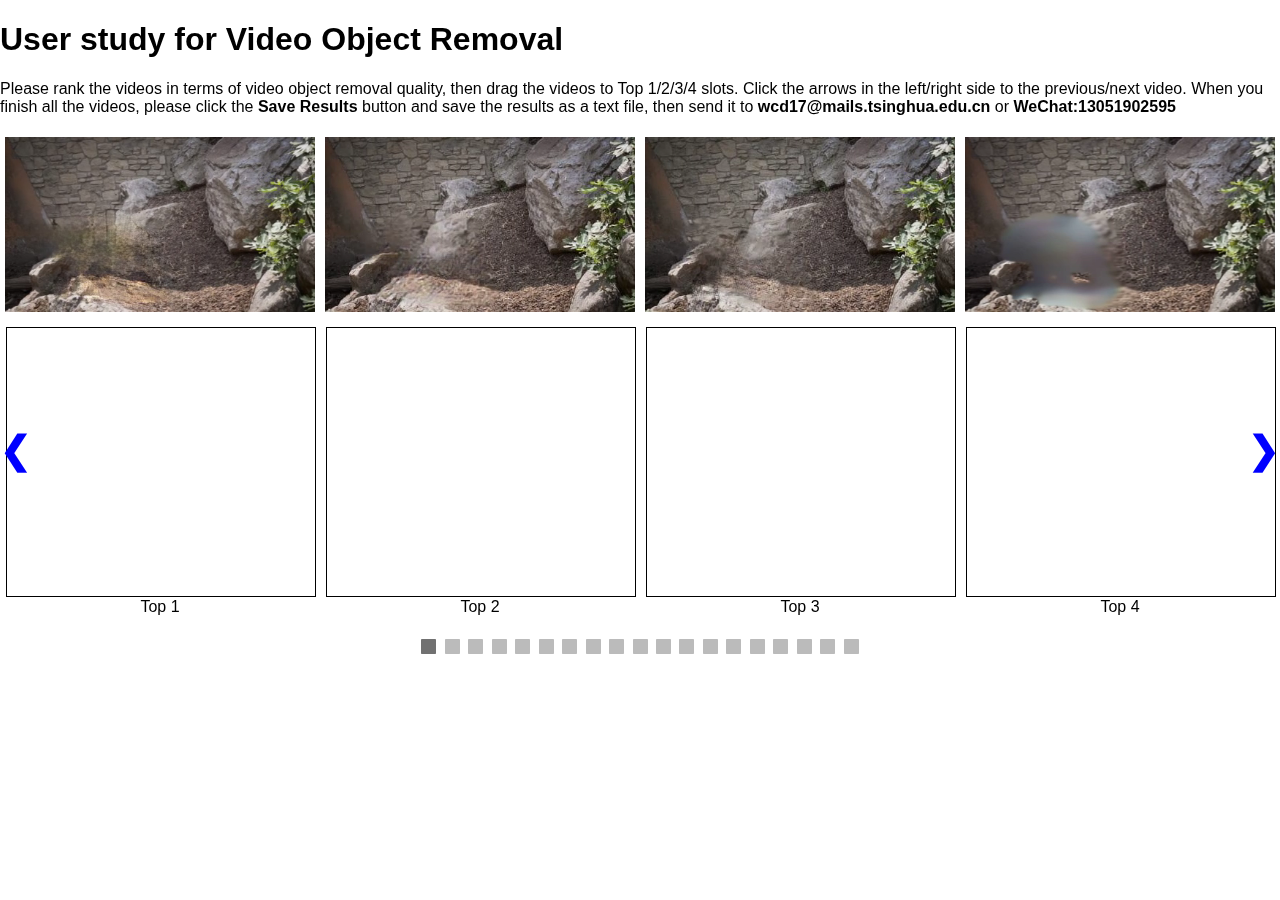
<file: user_study/index.html>
<!DOCTYPE html>
<html>
<head>
<title>Video user study</title>
<meta name="viewport" content="width=device-width, initial-scale=1">
<script src="FileSaver.js"></script>
<style>
* {box-sizing: border-box}
body {font-family: Verdana, sans-serif; margin:0}
.mySlides {display: none}
img {vertical-align: middle;}
.slideshow-container {
  max-width: 1920px;
  position: relative;
  margin: auto;
}
.prev, .next {
  cursor: pointer;
  position: absolute;
  top: 50%;
  width: auto;
  padding: -10px;
  margin-top: -22px;
  color: blue;
  font-weight: bold;
  font-size: 38px;
  transition: 0.6s ease;
  border-radius: 0 3px 3px 0;
}
.next {
  right: 0;
  border-radius: 3px 0 0 3px;
}
.prev:hover, .next:hover {
  background-color: rgba(0,0,0,0);
}
.text {
  text-align: center;
}
.numbertext {
  color: #f2f2f2;
  font-size: 12px;
  padding: 8px 12px;
  position: absolute;
  top: 0;
}
.dot {
  cursor: pointer;
  height: 15px;
  width: 15px;
  margin: 0 2px;
  background-color: #bbb;
  border-radius: 5%;
  display: inline-block;
  transition: background-color 0.6s ease;
}
.active, .dot:hover {
  background-color: #717171;
}
.fade {
  -webkit-animation-name: fade;
  -webkit-animation-duration: 1.5s;
  animation-name: fade;
  animation-duration: 1.5s;
}
@-webkit-keyframes fade {
  from {opacity: .4} 
  to {opacity: 1}
}
@keyframes fade {
  from {opacity: .4} 
  to {opacity: 1}
}
@media only screen and (max-width: 300px) {
  .prev, .next,.text {font-size: 11px},
   .column {
        width: 100%;
    }
}
.column {
    float: left;
    width: 25%;
    padding: 5px;
}
.row::after {
    content: "";
    clear: both;
    display: table;
}
#div_in {
    float: left;
    width: 480px;
    height: 256px;
    margin: 1px;
    padding: 1px;
    border: 1px dotted black;
}
.div {
    float: left;
    width: 480px;
    height: 270px;
    margin: 1px;
    padding: 1px;
    border: 1px solid black;
}
</style>
</head>
<body>
<div class="slideshow-container">
<h1>
User study for Video Object Removal</h1>
<p>Please rank the videos in terms of video object removal quality, then drag the videos to Top 1/2/3/4 slots. Click the arrows in the left/right side to  the previous/next video. When you finish all the videos, please click the <b>Save Results</b> button and save the results as a text file, then send it to <b>wcd17@mails.tsinghua.edu.cn</b> or <b>WeChat:13051902595</b> </p>
<div class="mySlides fade">
<div class="row">
<div class="column">
<div id="divIn1" ondrop="drop(event)" ondragover="allowDrop(event)">
<video autoplay muted draggable="true" ondragstart="drag(event)" id="LGTSM/1" style="width:100%" controls loop>
<source src="LGTSM/davis_bear.m4a" type="video/mp4">
</video>
</div>
</div>

<div class="column">
<div id="divIn2" ondrop="drop(event)" ondragover="allowDrop(event)">
<video autoplay muted draggable="true" ondragstart="drag(event)" id="opn/2" style="width:100%" controls loop>
<source src="opn/davis_bear.m4a" type="video/mp4">
</video>
</div>
</div>

<div class="column">
<div id="divIn3" ondrop="drop(event)" ondragover="allowDrop(event)">
<video autoplay muted draggable="true" ondragstart="drag(event)" id="ours/3" style="width:100%" controls loop>
<source src="ours/davis_bear.m4a" type="video/mp4">
</video>
</div>
</div>

<div class="column">
<div id="divIn4" ondrop="drop(event)" ondragover="allowDrop(event)">
<video autoplay muted draggable="true" ondragstart="drag(event)" id="vinet/4" style="width:100%" controls loop>
<source src="vinet/davis_bear.m4a" type="video/mp4">
</video>
</div>
</div>

</div>
<div class="row">
<div class="column">
<div class="div" id="div0" ondrop="drop(event)" ondragover="allowDrop(event)"  style="width:100%">
<input type="hidden" value="t1"/>
</div>
<div class="text">Top 1</div>
</div>
<div class="column">
<div class="div" id="div1" ondrop="drop(event)" ondragover="allowDrop(event)"  style="width:100%">
<input type="hidden" value="t1"/>
</div>
<div class="text">Top 2</div>
</div>
<div class="column">
<div class="div" id="div2" ondrop="drop(event)" ondragover="allowDrop(event)"  style="width:100%">
<input type="hidden" value="t1"/>
</div>
<div class="text">Top 3</div>
</div>
<div class="column">
<div class="div" id="div3" ondrop="drop(event)" ondragover="allowDrop(event)"  style="width:100%">
<input type="hidden" value="t1"/>
</div>
<div class="text">Top 4</div>
</div>
</div>
</div>
<div class="mySlides fade">
<div class="row">
<div class="column">
<div id="divIn5" ondrop="drop(event)" ondragover="allowDrop(event)">
<video autoplay muted draggable="true" ondragstart="drag(event)" id="ours/5" style="width:100%" controls loop>
<source src="ours/davis_bmx-bumps.m4a" type="video/mp4">
</video>
</div>
</div>

<div class="column">
<div id="divIn6" ondrop="drop(event)" ondragover="allowDrop(event)">
<video autoplay muted draggable="true" ondragstart="drag(event)" id="opn/6" style="width:100%" controls loop>
<source src="opn/davis_bmx-bumps.m4a" type="video/mp4">
</video>
</div>
</div>

<div class="column">
<div id="divIn7" ondrop="drop(event)" ondragover="allowDrop(event)">
<video autoplay muted draggable="true" ondragstart="drag(event)" id="LGTSM/7" style="width:100%" controls loop>
<source src="LGTSM/davis_bmx-bumps.m4a" type="video/mp4">
</video>
</div>
</div>

<div class="column">
<div id="divIn8" ondrop="drop(event)" ondragover="allowDrop(event)">
<video autoplay muted draggable="true" ondragstart="drag(event)" id="vinet/8" style="width:100%" controls loop>
<source src="vinet/davis_bmx-bumps.m4a" type="video/mp4">
</video>
</div>
</div>

</div>
<div class="row">
<div class="column">
<div class="div" id="div4" ondrop="drop(event)" ondragover="allowDrop(event)"  style="width:100%">
<input type="hidden" value="t1"/>
</div>
<div class="text">Top 1</div>
</div>
<div class="column">
<div class="div" id="div5" ondrop="drop(event)" ondragover="allowDrop(event)"  style="width:100%">
<input type="hidden" value="t1"/>
</div>
<div class="text">Top 2</div>
</div>
<div class="column">
<div class="div" id="div6" ondrop="drop(event)" ondragover="allowDrop(event)"  style="width:100%">
<input type="hidden" value="t1"/>
</div>
<div class="text">Top 3</div>
</div>
<div class="column">
<div class="div" id="div7" ondrop="drop(event)" ondragover="allowDrop(event)"  style="width:100%">
<input type="hidden" value="t1"/>
</div>
<div class="text">Top 4</div>
</div>
</div>
</div>
<div class="mySlides fade">
<div class="row">
<div class="column">
<div id="divIn9" ondrop="drop(event)" ondragover="allowDrop(event)">
<video autoplay muted draggable="true" ondragstart="drag(event)" id="ours/9" style="width:100%" controls loop>
<source src="ours/davis_bmx-trees.m4a" type="video/mp4">
</video>
</div>
</div>

<div class="column">
<div id="divIn10" ondrop="drop(event)" ondragover="allowDrop(event)">
<video autoplay muted draggable="true" ondragstart="drag(event)" id="LGTSM/10" style="width:100%" controls loop>
<source src="LGTSM/davis_bmx-trees.m4a" type="video/mp4">
</video>
</div>
</div>

<div class="column">
<div id="divIn11" ondrop="drop(event)" ondragover="allowDrop(event)">
<video autoplay muted draggable="true" ondragstart="drag(event)" id="vinet/11" style="width:100%" controls loop>
<source src="vinet/davis_bmx-trees.m4a" type="video/mp4">
</video>
</div>
</div>

<div class="column">
<div id="divIn12" ondrop="drop(event)" ondragover="allowDrop(event)">
<video autoplay muted draggable="true" ondragstart="drag(event)" id="opn/12" style="width:100%" controls loop>
<source src="opn/davis_bmx-trees.m4a" type="video/mp4">
</video>
</div>
</div>

</div>
<div class="row">
<div class="column">
<div class="div" id="div8" ondrop="drop(event)" ondragover="allowDrop(event)"  style="width:100%">
<input type="hidden" value="t1"/>
</div>
<div class="text">Top 1</div>
</div>
<div class="column">
<div class="div" id="div9" ondrop="drop(event)" ondragover="allowDrop(event)"  style="width:100%">
<input type="hidden" value="t1"/>
</div>
<div class="text">Top 2</div>
</div>
<div class="column">
<div class="div" id="div10" ondrop="drop(event)" ondragover="allowDrop(event)"  style="width:100%">
<input type="hidden" value="t1"/>
</div>
<div class="text">Top 3</div>
</div>
<div class="column">
<div class="div" id="div11" ondrop="drop(event)" ondragover="allowDrop(event)"  style="width:100%">
<input type="hidden" value="t1"/>
</div>
<div class="text">Top 4</div>
</div>
</div>
</div>
<div class="mySlides fade">
<div class="row">
<div class="column">
<div id="divIn13" ondrop="drop(event)" ondragover="allowDrop(event)">
<video autoplay muted draggable="true" ondragstart="drag(event)" id="opn/13" style="width:100%" controls loop>
<source src="opn/davis_breakdance.m4a" type="video/mp4">
</video>
</div>
</div>

<div class="column">
<div id="divIn14" ondrop="drop(event)" ondragover="allowDrop(event)">
<video autoplay muted draggable="true" ondragstart="drag(event)" id="vinet/14" style="width:100%" controls loop>
<source src="vinet/davis_breakdance.m4a" type="video/mp4">
</video>
</div>
</div>

<div class="column">
<div id="divIn15" ondrop="drop(event)" ondragover="allowDrop(event)">
<video autoplay muted draggable="true" ondragstart="drag(event)" id="LGTSM/15" style="width:100%" controls loop>
<source src="LGTSM/davis_breakdance.m4a" type="video/mp4">
</video>
</div>
</div>

<div class="column">
<div id="divIn16" ondrop="drop(event)" ondragover="allowDrop(event)">
<video autoplay muted draggable="true" ondragstart="drag(event)" id="ours/16" style="width:100%" controls loop>
<source src="ours/davis_breakdance.m4a" type="video/mp4">
</video>
</div>
</div>

</div>
<div class="row">
<div class="column">
<div class="div" id="div12" ondrop="drop(event)" ondragover="allowDrop(event)"  style="width:100%">
<input type="hidden" value="t1"/>
</div>
<div class="text">Top 1</div>
</div>
<div class="column">
<div class="div" id="div13" ondrop="drop(event)" ondragover="allowDrop(event)"  style="width:100%">
<input type="hidden" value="t1"/>
</div>
<div class="text">Top 2</div>
</div>
<div class="column">
<div class="div" id="div14" ondrop="drop(event)" ondragover="allowDrop(event)"  style="width:100%">
<input type="hidden" value="t1"/>
</div>
<div class="text">Top 3</div>
</div>
<div class="column">
<div class="div" id="div15" ondrop="drop(event)" ondragover="allowDrop(event)"  style="width:100%">
<input type="hidden" value="t1"/>
</div>
<div class="text">Top 4</div>
</div>
</div>
</div>
<div class="mySlides fade">
<div class="row">
<div class="column">
<div id="divIn17" ondrop="drop(event)" ondragover="allowDrop(event)">
<video autoplay muted draggable="true" ondragstart="drag(event)" id="LGTSM/17" style="width:100%" controls loop>
<source src="LGTSM/davis_camel.m4a" type="video/mp4">
</video>
</div>
</div>

<div class="column">
<div id="divIn18" ondrop="drop(event)" ondragover="allowDrop(event)">
<video autoplay muted draggable="true" ondragstart="drag(event)" id="vinet/18" style="width:100%" controls loop>
<source src="vinet/davis_camel.m4a" type="video/mp4">
</video>
</div>
</div>

<div class="column">
<div id="divIn19" ondrop="drop(event)" ondragover="allowDrop(event)">
<video autoplay muted draggable="true" ondragstart="drag(event)" id="ours/19" style="width:100%" controls loop>
<source src="ours/davis_camel.m4a" type="video/mp4">
</video>
</div>
</div>

<div class="column">
<div id="divIn20" ondrop="drop(event)" ondragover="allowDrop(event)">
<video autoplay muted draggable="true" ondragstart="drag(event)" id="opn/20" style="width:100%" controls loop>
<source src="opn/davis_camel.m4a" type="video/mp4">
</video>
</div>
</div>

</div>
<div class="row">
<div class="column">
<div class="div" id="div16" ondrop="drop(event)" ondragover="allowDrop(event)"  style="width:100%">
<input type="hidden" value="t1"/>
</div>
<div class="text">Top 1</div>
</div>
<div class="column">
<div class="div" id="div17" ondrop="drop(event)" ondragover="allowDrop(event)"  style="width:100%">
<input type="hidden" value="t1"/>
</div>
<div class="text">Top 2</div>
</div>
<div class="column">
<div class="div" id="div18" ondrop="drop(event)" ondragover="allowDrop(event)"  style="width:100%">
<input type="hidden" value="t1"/>
</div>
<div class="text">Top 3</div>
</div>
<div class="column">
<div class="div" id="div19" ondrop="drop(event)" ondragover="allowDrop(event)"  style="width:100%">
<input type="hidden" value="t1"/>
</div>
<div class="text">Top 4</div>
</div>
</div>
</div>
<div class="mySlides fade">
<div class="row">
<div class="column">
<div id="divIn21" ondrop="drop(event)" ondragover="allowDrop(event)">
<video autoplay muted draggable="true" ondragstart="drag(event)" id="opn/21" style="width:100%" controls loop>
<source src="opn/davis_dance-jump.m4a" type="video/mp4">
</video>
</div>
</div>

<div class="column">
<div id="divIn22" ondrop="drop(event)" ondragover="allowDrop(event)">
<video autoplay muted draggable="true" ondragstart="drag(event)" id="ours/22" style="width:100%" controls loop>
<source src="ours/davis_dance-jump.m4a" type="video/mp4">
</video>
</div>
</div>

<div class="column">
<div id="divIn23" ondrop="drop(event)" ondragover="allowDrop(event)">
<video autoplay muted draggable="true" ondragstart="drag(event)" id="vinet/23" style="width:100%" controls loop>
<source src="vinet/davis_dance-jump.m4a" type="video/mp4">
</video>
</div>
</div>

<div class="column">
<div id="divIn24" ondrop="drop(event)" ondragover="allowDrop(event)">
<video autoplay muted draggable="true" ondragstart="drag(event)" id="LGTSM/24" style="width:100%" controls loop>
<source src="LGTSM/davis_dance-jump.m4a" type="video/mp4">
</video>
</div>
</div>

</div>
<div class="row">
<div class="column">
<div class="div" id="div20" ondrop="drop(event)" ondragover="allowDrop(event)"  style="width:100%">
<input type="hidden" value="t1"/>
</div>
<div class="text">Top 1</div>
</div>
<div class="column">
<div class="div" id="div21" ondrop="drop(event)" ondragover="allowDrop(event)"  style="width:100%">
<input type="hidden" value="t1"/>
</div>
<div class="text">Top 2</div>
</div>
<div class="column">
<div class="div" id="div22" ondrop="drop(event)" ondragover="allowDrop(event)"  style="width:100%">
<input type="hidden" value="t1"/>
</div>
<div class="text">Top 3</div>
</div>
<div class="column">
<div class="div" id="div23" ondrop="drop(event)" ondragover="allowDrop(event)"  style="width:100%">
<input type="hidden" value="t1"/>
</div>
<div class="text">Top 4</div>
</div>
</div>
</div>
<div class="mySlides fade">
<div class="row">
<div class="column">
<div id="divIn25" ondrop="drop(event)" ondragover="allowDrop(event)">
<video autoplay muted draggable="true" ondragstart="drag(event)" id="ours/25" style="width:100%" controls loop>
<source src="ours/davis_elephant.m4a" type="video/mp4">
</video>
</div>
</div>

<div class="column">
<div id="divIn26" ondrop="drop(event)" ondragover="allowDrop(event)">
<video autoplay muted draggable="true" ondragstart="drag(event)" id="opn/26" style="width:100%" controls loop>
<source src="opn/davis_elephant.m4a" type="video/mp4">
</video>
</div>
</div>

<div class="column">
<div id="divIn27" ondrop="drop(event)" ondragover="allowDrop(event)">
<video autoplay muted draggable="true" ondragstart="drag(event)" id="LGTSM/27" style="width:100%" controls loop>
<source src="LGTSM/davis_elephant.m4a" type="video/mp4">
</video>
</div>
</div>

<div class="column">
<div id="divIn28" ondrop="drop(event)" ondragover="allowDrop(event)">
<video autoplay muted draggable="true" ondragstart="drag(event)" id="vinet/28" style="width:100%" controls loop>
<source src="vinet/davis_elephant.m4a" type="video/mp4">
</video>
</div>
</div>

</div>
<div class="row">
<div class="column">
<div class="div" id="div24" ondrop="drop(event)" ondragover="allowDrop(event)"  style="width:100%">
<input type="hidden" value="t1"/>
</div>
<div class="text">Top 1</div>
</div>
<div class="column">
<div class="div" id="div25" ondrop="drop(event)" ondragover="allowDrop(event)"  style="width:100%">
<input type="hidden" value="t1"/>
</div>
<div class="text">Top 2</div>
</div>
<div class="column">
<div class="div" id="div26" ondrop="drop(event)" ondragover="allowDrop(event)"  style="width:100%">
<input type="hidden" value="t1"/>
</div>
<div class="text">Top 3</div>
</div>
<div class="column">
<div class="div" id="div27" ondrop="drop(event)" ondragover="allowDrop(event)"  style="width:100%">
<input type="hidden" value="t1"/>
</div>
<div class="text">Top 4</div>
</div>
</div>
</div>
<div class="mySlides fade">
<div class="row">
<div class="column">
<div id="divIn29" ondrop="drop(event)" ondragover="allowDrop(event)">
<video autoplay muted draggable="true" ondragstart="drag(event)" id="opn/29" style="width:100%" controls loop>
<source src="opn/davis_flamingo.m4a" type="video/mp4">
</video>
</div>
</div>

<div class="column">
<div id="divIn30" ondrop="drop(event)" ondragover="allowDrop(event)">
<video autoplay muted draggable="true" ondragstart="drag(event)" id="ours/30" style="width:100%" controls loop>
<source src="ours/davis_flamingo.m4a" type="video/mp4">
</video>
</div>
</div>

<div class="column">
<div id="divIn31" ondrop="drop(event)" ondragover="allowDrop(event)">
<video autoplay muted draggable="true" ondragstart="drag(event)" id="vinet/31" style="width:100%" controls loop>
<source src="vinet/davis_flamingo.m4a" type="video/mp4">
</video>
</div>
</div>

<div class="column">
<div id="divIn32" ondrop="drop(event)" ondragover="allowDrop(event)">
<video autoplay muted draggable="true" ondragstart="drag(event)" id="LGTSM/32" style="width:100%" controls loop>
<source src="LGTSM/davis_flamingo.m4a" type="video/mp4">
</video>
</div>
</div>

</div>
<div class="row">
<div class="column">
<div class="div" id="div28" ondrop="drop(event)" ondragover="allowDrop(event)"  style="width:100%">
<input type="hidden" value="t1"/>
</div>
<div class="text">Top 1</div>
</div>
<div class="column">
<div class="div" id="div29" ondrop="drop(event)" ondragover="allowDrop(event)"  style="width:100%">
<input type="hidden" value="t1"/>
</div>
<div class="text">Top 2</div>
</div>
<div class="column">
<div class="div" id="div30" ondrop="drop(event)" ondragover="allowDrop(event)"  style="width:100%">
<input type="hidden" value="t1"/>
</div>
<div class="text">Top 3</div>
</div>
<div class="column">
<div class="div" id="div31" ondrop="drop(event)" ondragover="allowDrop(event)"  style="width:100%">
<input type="hidden" value="t1"/>
</div>
<div class="text">Top 4</div>
</div>
</div>
</div>
<div class="mySlides fade">
<div class="row">
<div class="column">
<div id="divIn33" ondrop="drop(event)" ondragover="allowDrop(event)">
<video autoplay muted draggable="true" ondragstart="drag(event)" id="opn/33" style="width:100%" controls loop>
<source src="opn/davis_goat.m4a" type="video/mp4">
</video>
</div>
</div>

<div class="column">
<div id="divIn34" ondrop="drop(event)" ondragover="allowDrop(event)">
<video autoplay muted draggable="true" ondragstart="drag(event)" id="LGTSM/34" style="width:100%" controls loop>
<source src="LGTSM/davis_goat.m4a" type="video/mp4">
</video>
</div>
</div>

<div class="column">
<div id="divIn35" ondrop="drop(event)" ondragover="allowDrop(event)">
<video autoplay muted draggable="true" ondragstart="drag(event)" id="ours/35" style="width:100%" controls loop>
<source src="ours/davis_goat.m4a" type="video/mp4">
</video>
</div>
</div>

<div class="column">
<div id="divIn36" ondrop="drop(event)" ondragover="allowDrop(event)">
<video autoplay muted draggable="true" ondragstart="drag(event)" id="vinet/36" style="width:100%" controls loop>
<source src="vinet/davis_goat.m4a" type="video/mp4">
</video>
</div>
</div>

</div>
<div class="row">
<div class="column">
<div class="div" id="div32" ondrop="drop(event)" ondragover="allowDrop(event)"  style="width:100%">
<input type="hidden" value="t1"/>
</div>
<div class="text">Top 1</div>
</div>
<div class="column">
<div class="div" id="div33" ondrop="drop(event)" ondragover="allowDrop(event)"  style="width:100%">
<input type="hidden" value="t1"/>
</div>
<div class="text">Top 2</div>
</div>
<div class="column">
<div class="div" id="div34" ondrop="drop(event)" ondragover="allowDrop(event)"  style="width:100%">
<input type="hidden" value="t1"/>
</div>
<div class="text">Top 3</div>
</div>
<div class="column">
<div class="div" id="div35" ondrop="drop(event)" ondragover="allowDrop(event)"  style="width:100%">
<input type="hidden" value="t1"/>
</div>
<div class="text">Top 4</div>
</div>
</div>
</div>
<div class="mySlides fade">
<div class="row">
<div class="column">
<div id="divIn37" ondrop="drop(event)" ondragover="allowDrop(event)">
<video autoplay muted draggable="true" ondragstart="drag(event)" id="ours/37" style="width:100%" controls loop>
<source src="ours/davis_hike.m4a" type="video/mp4">
</video>
</div>
</div>

<div class="column">
<div id="divIn38" ondrop="drop(event)" ondragover="allowDrop(event)">
<video autoplay muted draggable="true" ondragstart="drag(event)" id="opn/38" style="width:100%" controls loop>
<source src="opn/davis_hike.m4a" type="video/mp4">
</video>
</div>
</div>

<div class="column">
<div id="divIn39" ondrop="drop(event)" ondragover="allowDrop(event)">
<video autoplay muted draggable="true" ondragstart="drag(event)" id="LGTSM/39" style="width:100%" controls loop>
<source src="LGTSM/davis_hike.m4a" type="video/mp4">
</video>
</div>
</div>

<div class="column">
<div id="divIn40" ondrop="drop(event)" ondragover="allowDrop(event)">
<video autoplay muted draggable="true" ondragstart="drag(event)" id="vinet/40" style="width:100%" controls loop>
<source src="vinet/davis_hike.m4a" type="video/mp4">
</video>
</div>
</div>

</div>
<div class="row">
<div class="column">
<div class="div" id="div36" ondrop="drop(event)" ondragover="allowDrop(event)"  style="width:100%">
<input type="hidden" value="t1"/>
</div>
<div class="text">Top 1</div>
</div>
<div class="column">
<div class="div" id="div37" ondrop="drop(event)" ondragover="allowDrop(event)"  style="width:100%">
<input type="hidden" value="t1"/>
</div>
<div class="text">Top 2</div>
</div>
<div class="column">
<div class="div" id="div38" ondrop="drop(event)" ondragover="allowDrop(event)"  style="width:100%">
<input type="hidden" value="t1"/>
</div>
<div class="text">Top 3</div>
</div>
<div class="column">
<div class="div" id="div39" ondrop="drop(event)" ondragover="allowDrop(event)"  style="width:100%">
<input type="hidden" value="t1"/>
</div>
<div class="text">Top 4</div>
</div>
</div>
</div>
<div class="mySlides fade">
<div class="row">
<div class="column">
<div id="divIn41" ondrop="drop(event)" ondragover="allowDrop(event)">
<video autoplay muted draggable="true" ondragstart="drag(event)" id="opn/41" style="width:100%" controls loop>
<source src="opn/davis_horsejump-high.m4a" type="video/mp4">
</video>
</div>
</div>

<div class="column">
<div id="divIn42" ondrop="drop(event)" ondragover="allowDrop(event)">
<video autoplay muted draggable="true" ondragstart="drag(event)" id="LGTSM/42" style="width:100%" controls loop>
<source src="LGTSM/davis_horsejump-high.m4a" type="video/mp4">
</video>
</div>
</div>

<div class="column">
<div id="divIn43" ondrop="drop(event)" ondragover="allowDrop(event)">
<video autoplay muted draggable="true" ondragstart="drag(event)" id="ours/43" style="width:100%" controls loop>
<source src="ours/davis_horsejump-high.m4a" type="video/mp4">
</video>
</div>
</div>

<div class="column">
<div id="divIn44" ondrop="drop(event)" ondragover="allowDrop(event)">
<video autoplay muted draggable="true" ondragstart="drag(event)" id="vinet/44" style="width:100%" controls loop>
<source src="vinet/davis_horsejump-high.m4a" type="video/mp4">
</video>
</div>
</div>

</div>
<div class="row">
<div class="column">
<div class="div" id="div40" ondrop="drop(event)" ondragover="allowDrop(event)"  style="width:100%">
<input type="hidden" value="t1"/>
</div>
<div class="text">Top 1</div>
</div>
<div class="column">
<div class="div" id="div41" ondrop="drop(event)" ondragover="allowDrop(event)"  style="width:100%">
<input type="hidden" value="t1"/>
</div>
<div class="text">Top 2</div>
</div>
<div class="column">
<div class="div" id="div42" ondrop="drop(event)" ondragover="allowDrop(event)"  style="width:100%">
<input type="hidden" value="t1"/>
</div>
<div class="text">Top 3</div>
</div>
<div class="column">
<div class="div" id="div43" ondrop="drop(event)" ondragover="allowDrop(event)"  style="width:100%">
<input type="hidden" value="t1"/>
</div>
<div class="text">Top 4</div>
</div>
</div>
</div>
<div class="mySlides fade">
<div class="row">
<div class="column">
<div id="divIn45" ondrop="drop(event)" ondragover="allowDrop(event)">
<video autoplay muted draggable="true" ondragstart="drag(event)" id="ours/45" style="width:100%" controls loop>
<source src="ours/davis_horsejump-low.m4a" type="video/mp4">
</video>
</div>
</div>

<div class="column">
<div id="divIn46" ondrop="drop(event)" ondragover="allowDrop(event)">
<video autoplay muted draggable="true" ondragstart="drag(event)" id="LGTSM/46" style="width:100%" controls loop>
<source src="LGTSM/davis_horsejump-low.m4a" type="video/mp4">
</video>
</div>
</div>

<div class="column">
<div id="divIn47" ondrop="drop(event)" ondragover="allowDrop(event)">
<video autoplay muted draggable="true" ondragstart="drag(event)" id="vinet/47" style="width:100%" controls loop>
<source src="vinet/davis_horsejump-low.m4a" type="video/mp4">
</video>
</div>
</div>

<div class="column">
<div id="divIn48" ondrop="drop(event)" ondragover="allowDrop(event)">
<video autoplay muted draggable="true" ondragstart="drag(event)" id="opn/48" style="width:100%" controls loop>
<source src="opn/davis_horsejump-low.m4a" type="video/mp4">
</video>
</div>
</div>

</div>
<div class="row">
<div class="column">
<div class="div" id="div44" ondrop="drop(event)" ondragover="allowDrop(event)"  style="width:100%">
<input type="hidden" value="t1"/>
</div>
<div class="text">Top 1</div>
</div>
<div class="column">
<div class="div" id="div45" ondrop="drop(event)" ondragover="allowDrop(event)"  style="width:100%">
<input type="hidden" value="t1"/>
</div>
<div class="text">Top 2</div>
</div>
<div class="column">
<div class="div" id="div46" ondrop="drop(event)" ondragover="allowDrop(event)"  style="width:100%">
<input type="hidden" value="t1"/>
</div>
<div class="text">Top 3</div>
</div>
<div class="column">
<div class="div" id="div47" ondrop="drop(event)" ondragover="allowDrop(event)"  style="width:100%">
<input type="hidden" value="t1"/>
</div>
<div class="text">Top 4</div>
</div>
</div>
</div>
<div class="mySlides fade">
<div class="row">
<div class="column">
<div id="divIn49" ondrop="drop(event)" ondragover="allowDrop(event)">
<video autoplay muted draggable="true" ondragstart="drag(event)" id="opn/49" style="width:100%" controls loop>
<source src="opn/davis_paragliding-launch.m4a" type="video/mp4">
</video>
</div>
</div>

<div class="column">
<div id="divIn50" ondrop="drop(event)" ondragover="allowDrop(event)">
<video autoplay muted draggable="true" ondragstart="drag(event)" id="ours/50" style="width:100%" controls loop>
<source src="ours/davis_paragliding-launch.m4a" type="video/mp4">
</video>
</div>
</div>

<div class="column">
<div id="divIn51" ondrop="drop(event)" ondragover="allowDrop(event)">
<video autoplay muted draggable="true" ondragstart="drag(event)" id="LGTSM/51" style="width:100%" controls loop>
<source src="LGTSM/davis_paragliding-launch.m4a" type="video/mp4">
</video>
</div>
</div>

<div class="column">
<div id="divIn52" ondrop="drop(event)" ondragover="allowDrop(event)">
<video autoplay muted draggable="true" ondragstart="drag(event)" id="vinet/52" style="width:100%" controls loop>
<source src="vinet/davis_paragliding-launch.m4a" type="video/mp4">
</video>
</div>
</div>

</div>
<div class="row">
<div class="column">
<div class="div" id="div48" ondrop="drop(event)" ondragover="allowDrop(event)"  style="width:100%">
<input type="hidden" value="t1"/>
</div>
<div class="text">Top 1</div>
</div>
<div class="column">
<div class="div" id="div49" ondrop="drop(event)" ondragover="allowDrop(event)"  style="width:100%">
<input type="hidden" value="t1"/>
</div>
<div class="text">Top 2</div>
</div>
<div class="column">
<div class="div" id="div50" ondrop="drop(event)" ondragover="allowDrop(event)"  style="width:100%">
<input type="hidden" value="t1"/>
</div>
<div class="text">Top 3</div>
</div>
<div class="column">
<div class="div" id="div51" ondrop="drop(event)" ondragover="allowDrop(event)"  style="width:100%">
<input type="hidden" value="t1"/>
</div>
<div class="text">Top 4</div>
</div>
</div>
</div>
<div class="mySlides fade">
<div class="row">
<div class="column">
<div id="divIn53" ondrop="drop(event)" ondragover="allowDrop(event)">
<video autoplay muted draggable="true" ondragstart="drag(event)" id="ours/53" style="width:100%" controls loop>
<source src="ours/davis_paragliding.m4a" type="video/mp4">
</video>
</div>
</div>

<div class="column">
<div id="divIn54" ondrop="drop(event)" ondragover="allowDrop(event)">
<video autoplay muted draggable="true" ondragstart="drag(event)" id="vinet/54" style="width:100%" controls loop>
<source src="vinet/davis_paragliding.m4a" type="video/mp4">
</video>
</div>
</div>

<div class="column">
<div id="divIn55" ondrop="drop(event)" ondragover="allowDrop(event)">
<video autoplay muted draggable="true" ondragstart="drag(event)" id="opn/55" style="width:100%" controls loop>
<source src="opn/davis_paragliding.m4a" type="video/mp4">
</video>
</div>
</div>

<div class="column">
<div id="divIn56" ondrop="drop(event)" ondragover="allowDrop(event)">
<video autoplay muted draggable="true" ondragstart="drag(event)" id="LGTSM/56" style="width:100%" controls loop>
<source src="LGTSM/davis_paragliding.m4a" type="video/mp4">
</video>
</div>
</div>

</div>
<div class="row">
<div class="column">
<div class="div" id="div52" ondrop="drop(event)" ondragover="allowDrop(event)"  style="width:100%">
<input type="hidden" value="t1"/>
</div>
<div class="text">Top 1</div>
</div>
<div class="column">
<div class="div" id="div53" ondrop="drop(event)" ondragover="allowDrop(event)"  style="width:100%">
<input type="hidden" value="t1"/>
</div>
<div class="text">Top 2</div>
</div>
<div class="column">
<div class="div" id="div54" ondrop="drop(event)" ondragover="allowDrop(event)"  style="width:100%">
<input type="hidden" value="t1"/>
</div>
<div class="text">Top 3</div>
</div>
<div class="column">
<div class="div" id="div55" ondrop="drop(event)" ondragover="allowDrop(event)"  style="width:100%">
<input type="hidden" value="t1"/>
</div>
<div class="text">Top 4</div>
</div>
</div>
</div>
<div class="mySlides fade">
<div class="row">
<div class="column">
<div id="divIn57" ondrop="drop(event)" ondragover="allowDrop(event)">
<video autoplay muted draggable="true" ondragstart="drag(event)" id="LGTSM/57" style="width:100%" controls loop>
<source src="LGTSM/davis_parkour.m4a" type="video/mp4">
</video>
</div>
</div>

<div class="column">
<div id="divIn58" ondrop="drop(event)" ondragover="allowDrop(event)">
<video autoplay muted draggable="true" ondragstart="drag(event)" id="opn/58" style="width:100%" controls loop>
<source src="opn/davis_parkour.m4a" type="video/mp4">
</video>
</div>
</div>

<div class="column">
<div id="divIn59" ondrop="drop(event)" ondragover="allowDrop(event)">
<video autoplay muted draggable="true" ondragstart="drag(event)" id="ours/59" style="width:100%" controls loop>
<source src="ours/davis_parkour.m4a" type="video/mp4">
</video>
</div>
</div>

<div class="column">
<div id="divIn60" ondrop="drop(event)" ondragover="allowDrop(event)">
<video autoplay muted draggable="true" ondragstart="drag(event)" id="vinet/60" style="width:100%" controls loop>
<source src="vinet/davis_parkour.m4a" type="video/mp4">
</video>
</div>
</div>

</div>
<div class="row">
<div class="column">
<div class="div" id="div56" ondrop="drop(event)" ondragover="allowDrop(event)"  style="width:100%">
<input type="hidden" value="t1"/>
</div>
<div class="text">Top 1</div>
</div>
<div class="column">
<div class="div" id="div57" ondrop="drop(event)" ondragover="allowDrop(event)"  style="width:100%">
<input type="hidden" value="t1"/>
</div>
<div class="text">Top 2</div>
</div>
<div class="column">
<div class="div" id="div58" ondrop="drop(event)" ondragover="allowDrop(event)"  style="width:100%">
<input type="hidden" value="t1"/>
</div>
<div class="text">Top 3</div>
</div>
<div class="column">
<div class="div" id="div59" ondrop="drop(event)" ondragover="allowDrop(event)"  style="width:100%">
<input type="hidden" value="t1"/>
</div>
<div class="text">Top 4</div>
</div>
</div>
</div>
<div class="mySlides fade">
<div class="row">
<div class="column">
<div id="divIn61" ondrop="drop(event)" ondragover="allowDrop(event)">
<video autoplay muted draggable="true" ondragstart="drag(event)" id="opn/61" style="width:100%" controls loop>
<source src="opn/davis_rhino.m4a" type="video/mp4">
</video>
</div>
</div>

<div class="column">
<div id="divIn62" ondrop="drop(event)" ondragover="allowDrop(event)">
<video autoplay muted draggable="true" ondragstart="drag(event)" id="vinet/62" style="width:100%" controls loop>
<source src="vinet/davis_rhino.m4a" type="video/mp4">
</video>
</div>
</div>

<div class="column">
<div id="divIn63" ondrop="drop(event)" ondragover="allowDrop(event)">
<video autoplay muted draggable="true" ondragstart="drag(event)" id="LGTSM/63" style="width:100%" controls loop>
<source src="LGTSM/davis_rhino.m4a" type="video/mp4">
</video>
</div>
</div>

<div class="column">
<div id="divIn64" ondrop="drop(event)" ondragover="allowDrop(event)">
<video autoplay muted draggable="true" ondragstart="drag(event)" id="ours/64" style="width:100%" controls loop>
<source src="ours/davis_rhino.m4a" type="video/mp4">
</video>
</div>
</div>

</div>
<div class="row">
<div class="column">
<div class="div" id="div60" ondrop="drop(event)" ondragover="allowDrop(event)"  style="width:100%">
<input type="hidden" value="t1"/>
</div>
<div class="text">Top 1</div>
</div>
<div class="column">
<div class="div" id="div61" ondrop="drop(event)" ondragover="allowDrop(event)"  style="width:100%">
<input type="hidden" value="t1"/>
</div>
<div class="text">Top 2</div>
</div>
<div class="column">
<div class="div" id="div62" ondrop="drop(event)" ondragover="allowDrop(event)"  style="width:100%">
<input type="hidden" value="t1"/>
</div>
<div class="text">Top 3</div>
</div>
<div class="column">
<div class="div" id="div63" ondrop="drop(event)" ondragover="allowDrop(event)"  style="width:100%">
<input type="hidden" value="t1"/>
</div>
<div class="text">Top 4</div>
</div>
</div>
</div>
<div class="mySlides fade">
<div class="row">
<div class="column">
<div id="divIn65" ondrop="drop(event)" ondragover="allowDrop(event)">
<video autoplay muted draggable="true" ondragstart="drag(event)" id="opn/65" style="width:100%" controls loop>
<source src="opn/davis_rollerblade.m4a" type="video/mp4">
</video>
</div>
</div>

<div class="column">
<div id="divIn66" ondrop="drop(event)" ondragover="allowDrop(event)">
<video autoplay muted draggable="true" ondragstart="drag(event)" id="ours/66" style="width:100%" controls loop>
<source src="ours/davis_rollerblade.m4a" type="video/mp4">
</video>
</div>
</div>

<div class="column">
<div id="divIn67" ondrop="drop(event)" ondragover="allowDrop(event)">
<video autoplay muted draggable="true" ondragstart="drag(event)" id="vinet/67" style="width:100%" controls loop>
<source src="vinet/davis_rollerblade.m4a" type="video/mp4">
</video>
</div>
</div>

<div class="column">
<div id="divIn68" ondrop="drop(event)" ondragover="allowDrop(event)">
<video autoplay muted draggable="true" ondragstart="drag(event)" id="LGTSM/68" style="width:100%" controls loop>
<source src="LGTSM/davis_rollerblade.m4a" type="video/mp4">
</video>
</div>
</div>

</div>
<div class="row">
<div class="column">
<div class="div" id="div64" ondrop="drop(event)" ondragover="allowDrop(event)"  style="width:100%">
<input type="hidden" value="t1"/>
</div>
<div class="text">Top 1</div>
</div>
<div class="column">
<div class="div" id="div65" ondrop="drop(event)" ondragover="allowDrop(event)"  style="width:100%">
<input type="hidden" value="t1"/>
</div>
<div class="text">Top 2</div>
</div>
<div class="column">
<div class="div" id="div66" ondrop="drop(event)" ondragover="allowDrop(event)"  style="width:100%">
<input type="hidden" value="t1"/>
</div>
<div class="text">Top 3</div>
</div>
<div class="column">
<div class="div" id="div67" ondrop="drop(event)" ondragover="allowDrop(event)"  style="width:100%">
<input type="hidden" value="t1"/>
</div>
<div class="text">Top 4</div>
</div>
</div>
</div>
<div class="mySlides fade">
<div class="row">
<div class="column">
<div id="divIn69" ondrop="drop(event)" ondragover="allowDrop(event)">
<video autoplay muted draggable="true" ondragstart="drag(event)" id="LGTSM/69" style="width:100%" controls loop>
<source src="LGTSM/davis_swing.m4a" type="video/mp4">
</video>
</div>
</div>

<div class="column">
<div id="divIn70" ondrop="drop(event)" ondragover="allowDrop(event)">
<video autoplay muted draggable="true" ondragstart="drag(event)" id="ours/70" style="width:100%" controls loop>
<source src="ours/davis_swing.m4a" type="video/mp4">
</video>
</div>
</div>

<div class="column">
<div id="divIn71" ondrop="drop(event)" ondragover="allowDrop(event)">
<video autoplay muted draggable="true" ondragstart="drag(event)" id="opn/71" style="width:100%" controls loop>
<source src="opn/davis_swing.m4a" type="video/mp4">
</video>
</div>
</div>

<div class="column">
<div id="divIn72" ondrop="drop(event)" ondragover="allowDrop(event)">
<video autoplay muted draggable="true" ondragstart="drag(event)" id="vinet/72" style="width:100%" controls loop>
<source src="vinet/davis_swing.m4a" type="video/mp4">
</video>
</div>
</div>

</div>
<div class="row">
<div class="column">
<div class="div" id="div68" ondrop="drop(event)" ondragover="allowDrop(event)"  style="width:100%">
<input type="hidden" value="t1"/>
</div>
<div class="text">Top 1</div>
</div>
<div class="column">
<div class="div" id="div69" ondrop="drop(event)" ondragover="allowDrop(event)"  style="width:100%">
<input type="hidden" value="t1"/>
</div>
<div class="text">Top 2</div>
</div>
<div class="column">
<div class="div" id="div70" ondrop="drop(event)" ondragover="allowDrop(event)"  style="width:100%">
<input type="hidden" value="t1"/>
</div>
<div class="text">Top 3</div>
</div>
<div class="column">
<div class="div" id="div71" ondrop="drop(event)" ondragover="allowDrop(event)"  style="width:100%">
<input type="hidden" value="t1"/>
</div>
<div class="text">Top 4</div>
</div>
</div>
</div>
<div class="mySlides fade">
<h2>Complete : Thank you for your time! Please save the results as a text file and e-mail it to <b>wcd17@mails.tsinghua.edu.cn</b> or send it to <b>WeChat 13051902595</b>.</h2>
<input type="button" width="400" height="80" align="center" onclick="myFunction()" value="Save Results">
</div>
</div>
</div>
<a class="prev" onclick="plusSlides(-1)">&#10094;</a>
<a class="next" onclick="plusSlides(1)">&#10095;</a>
</div>
<br>
<div style="text-align:center">
  <span class="dot" onclick="currentSlide(1)"></span>
  <span class="dot" onclick="currentSlide(2)"></span>
  <span class="dot" onclick="currentSlide(3)"></span>
  <span class="dot" onclick="currentSlide(4)"></span>
  <span class="dot" onclick="currentSlide(5)"></span>
  <span class="dot" onclick="currentSlide(6)"></span>
  <span class="dot" onclick="currentSlide(7)"></span>
  <span class="dot" onclick="currentSlide(8)"></span>
  <span class="dot" onclick="currentSlide(9)"></span>
  <span class="dot" onclick="currentSlide(10)"></span>
  <span class="dot" onclick="currentSlide(11)"></span>
  <span class="dot" onclick="currentSlide(12)"></span>
  <span class="dot" onclick="currentSlide(13)"></span>
  <span class="dot" onclick="currentSlide(14)"></span>
 <span class="dot" onclick="currentSlide(15)"></span>
  <span class="dot" onclick="currentSlide(16)"></span>
  <span class="dot" onclick="currentSlide(17)"></span>
  <span class="dot" onclick="currentSlide(18)"></span>
  <span class="dot" onclick="currentSlide(19)"></span>
</div>
<script>
var slideIndex = 1;
showSlides(slideIndex);
function plusSlides(n) {
  showSlides(slideIndex += n);
}
function currentSlide(n) {
  showSlides(slideIndex = n);
}
function showSlides(n) {
  var i;
  var slides = document.getElementsByClassName("mySlides");
  var dots = document.getElementsByClassName("dot");
  if (n > slides.length) {slideIndex = 1}    
  if (n < 1) {slideIndex = slides.length}
  for (i = 0; i < slides.length; i++) {
      slides[i].style.display = "none";  
  }
  for (i = 0; i < dots.length; i++) {
     dots[i].className = dots[i].className.replace(" active", "");
  }
  slides[slideIndex-1].style.display = "block";  
  dots[slideIndex-1].className += " active";
}
function allowDrop(ev) {
    ev.preventDefault();
}
function drag(ev) {
    ev.dataTransfer.setData("text", ev.target.id);
}
function drop(ev) {
    ev.preventDefault();
    var data = ev.dataTransfer.getData("text");
    var divNode = document.getElementById(ev.target.id);
	while(1){
		var did = divNode.className;
		if(did == "div"){
			break;}
		divNode = divNode.parentNode;
	}
    divNode.appendChild(document.getElementById(data));
  if (ev.target.id != "div_in")
  {
    var inputNodes = divNode.getElementsByTagName('input');
    inputNodes[0].value = data
  }
}
function myFunction() {
  var id;
  var result = "";
  for (id = 0; id < 72 ; id++) {
    divName = "div" + id;
    var divNode = document.getElementById(divName);
    var videoNodes = divNode.getElementsByTagName('video');
    result = result + divName; 
	for (ii=0; ii < videoNodes.length; ii++){
    	result =  result + " " + videoNodes[ii].id;
    }
    result = result + '\n';
  }
  var file = new File([result], "video_prop_yourname.txt", {type: "text/plain;charset=utf-8"});
  saveAs(file);
}
</script>
</body>
<html>
</file>
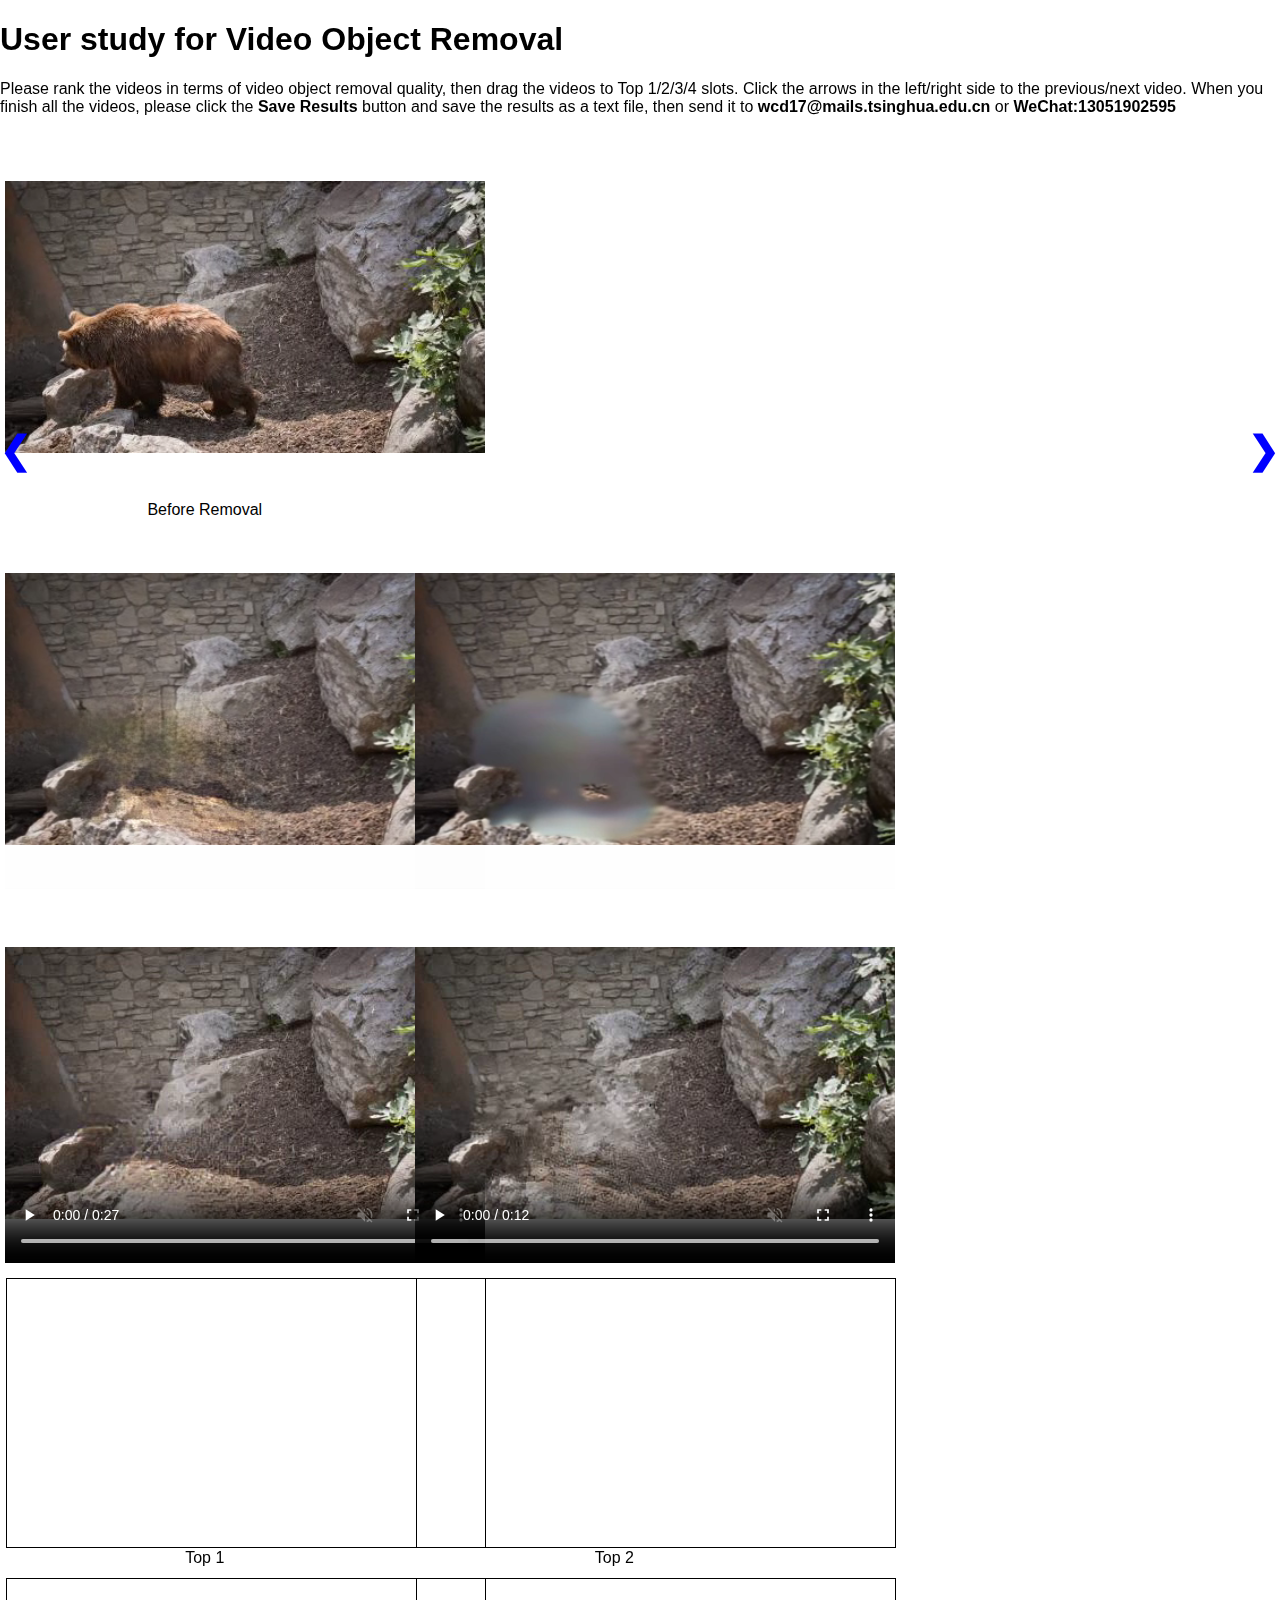
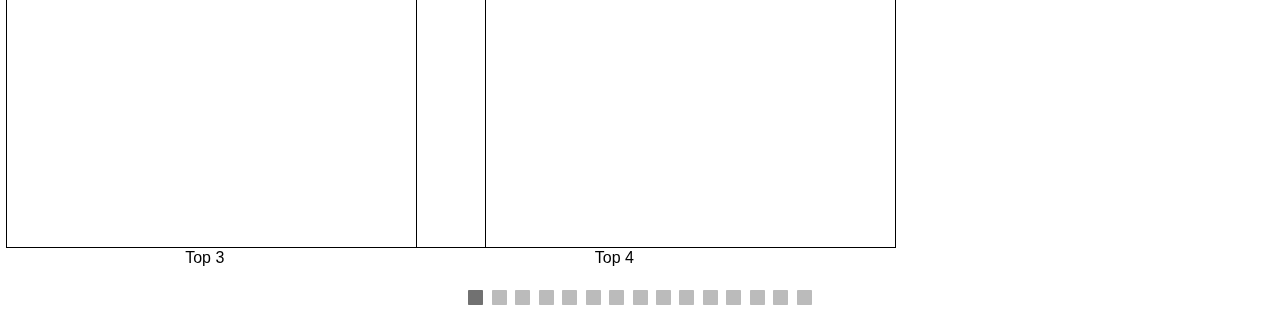
<file: video_user_study/index.html>
<!DOCTYPE html>
<html>
<head>
<title>Video user study</title>
<meta name="viewport" content="width=device-width, initial-scale=1">
<script src="FileSaver.js"></script>
<style>
* {box-sizing: border-box}
body {font-family: Verdana, sans-serif; margin:0}
.mySlides {display: none}
img {vertical-align: middle;}
.slideshow-container {
  max-width: 1920px;
  position: relative;
  margin: auto;
}
.prev, .next {
  cursor: pointer;
  position: absolute;
  top: 50%;
  width: auto;
  padding: -10px;
  margin-top: -22px;
  color: blue;
  font-weight: bold;
  font-size: 38px;
  transition: 0.6s ease;
  border-radius: 0 3px 3px 0;
}
.next {
  right: 0;
  border-radius: 3px 0 0 3px;
}
.prev:hover, .next:hover {
  background-color: rgba(0,0,0,0);
}
.text {
  text-align: center;
}
.numbertext {
  color: #f2f2f2;
  font-size: 12px;
  padding: 8px 12px;
  position: absolute;
  top: 0;
}
.dot {
  cursor: pointer;
  height: 15px;
  width: 15px;
  margin: 0 2px;
  background-color: #bbb;
  border-radius: 5%;
  display: inline-block;
  transition: background-color 0.6s ease;
}
.active, .dot:hover {
  background-color: #717171;
}
.fade {
  -webkit-animation-name: fade;
  -webkit-animation-duration: 1.5s;
  animation-name: fade;
  animation-duration: 1.5s;
}
@-webkit-keyframes fade {
  from {opacity: .4} 
  to {opacity: 1}
}
@keyframes fade {
  from {opacity: .4} 
  to {opacity: 1}
}
@media only screen and (max-width: 300px) {
  .prev, .next,.text {font-size: 11px},
   .column {
        width: 100%;
    }
}
.column {
    float: left;
    width: 32%;
    padding: 5px;
}
.row::after {
    content: "";
    clear: both;
    display: table;
}
#div_in {
    float: left;
    width: 480px;
    height: 256px;
    margin: 1px;
    padding: 1px;
    border: 1px dotted black;
}
.div {
    float: left;
    width: 480px;
    height: 270px;
    margin: 1px;
    padding: 1px;
    border: 1px solid black;
}
</style>
</head>
<body>
<div class="slideshow-container">
<h1>
User study for Video Object Removal</h1>
<p>Please rank the videos in terms of video object removal quality, then drag the videos to Top 1/2/3/4 slots. Click the arrows in the left/right side to  the previous/next video. When you finish all the videos, please click the <b>Save Results</b> button and save the results as a text file, then send it to <b>wcd17@mails.tsinghua.edu.cn</b> or <b>WeChat:13051902595</b> </p>
<div class="mySlides fade">
<div class="row">
<div class="column">
<video autoplay muted draggable="false" ondragstart="drag(event)" id="gt/davis_bear.m4a" width="480" height="360" controls loop>
<source src="gt/davis_bear.m4a" type="video/mp4">
</video>
<div class="text">Before Removal</div>
</div>
</div>
<div class="row">
<div class="column">
<div id="divIn1" ondrop="drop(event)" ondragover="allowDrop(event)">
<video autoplay muted draggable="true" ondragstart="drag(event)" id="LGTSM/video1" width="480" height="360" controls loop>
<source src="LGTSM/davis_bear.m4a" type="video/mp4">
</video>
</div>
</div>

<div class="column">
<div id="divIn2" ondrop="drop(event)" ondragover="allowDrop(event)">
<video autoplay muted draggable="true" ondragstart="drag(event)" id="vinet/video2" width="480" height="360" controls loop>
<source src="vinet/davis_bear.m4a" type="video/mp4">
</video>
</div>
</div>

</div>
<div class="row">
<div class="column">
<div id="divIn3" ondrop="drop(event)" ondragover="allowDrop(event)">
<video autoplay muted draggable="true" ondragstart="drag(event)" id="opn/video3" width="480" height="360" controls loop>
<source src="opn/davis_bear.m4a" type="video/mp4">
</video>
</div>
</div>

<div class="column">
<div id="divIn4" ondrop="drop(event)" ondragover="allowDrop(event)">
<video autoplay muted draggable="true" ondragstart="drag(event)" id="ours/video4" width="480" height="360" controls loop>
<source src="ours/davis_bear.m4a" type="video/mp4">
</video>
</div>
</div>

</div>
<div class="row">
<div class="column">
<div class="div" id="div0" ondrop="drop(event)" ondragover="allowDrop(event)" height="96" width="160">
<input type="hidden" value="t1"/>
</div>
<div class="text">Top 1</div>
</div>
<div class="column">
<div class="div" id="div1" ondrop="drop(event)" ondragover="allowDrop(event)" height="96" width="160">
<input type="hidden" value="t1"/>
</div>
<div class="text">Top 2</div>
</div>
</div>
<div class="row">
<div class="column">
<div class="div" id="div2" ondrop="drop(event)" ondragover="allowDrop(event)" height="96" width="160">
<input type="hidden" value="t1"/>
</div>
<div class="text">Top 3</div>
</div>
<div class="column">
<div class="div" id="div3" ondrop="drop(event)" ondragover="allowDrop(event)" height="96" width="160">
<input type="hidden" value="t1"/>
</div>
<div class="text">Top 4</div>
</div>
</div>
</div>
<div class="mySlides fade">
<div class="row">
<div class="column">
<video autoplay muted draggable="false" ondragstart="drag(event)" id="gt/davis_bmx-bumps.m4a" width="480" height="360" controls loop>
<source src="gt/davis_bmx-bumps.m4a" type="video/mp4">
</video>
<div class="text">Before Removal</div>
</div>
</div>
<div class="row">
<div class="column">
<div id="divIn5" ondrop="drop(event)" ondragover="allowDrop(event)">
<video autoplay muted draggable="true" ondragstart="drag(event)" id="LGTSM/video5" width="480" height="360" controls loop>
<source src="LGTSM/davis_bmx-bumps.m4a" type="video/mp4">
</video>
</div>
</div>

<div class="column">
<div id="divIn6" ondrop="drop(event)" ondragover="allowDrop(event)">
<video autoplay muted draggable="true" ondragstart="drag(event)" id="opn/video6" width="480" height="360" controls loop>
<source src="opn/davis_bmx-bumps.m4a" type="video/mp4">
</video>
</div>
</div>

</div>
<div class="row">
<div class="column">
<div id="divIn7" ondrop="drop(event)" ondragover="allowDrop(event)">
<video autoplay muted draggable="true" ondragstart="drag(event)" id="ours/video7" width="480" height="360" controls loop>
<source src="ours/davis_bmx-bumps.m4a" type="video/mp4">
</video>
</div>
</div>

<div class="column">
<div id="divIn8" ondrop="drop(event)" ondragover="allowDrop(event)">
<video autoplay muted draggable="true" ondragstart="drag(event)" id="vinet/video8" width="480" height="360" controls loop>
<source src="vinet/davis_bmx-bumps.m4a" type="video/mp4">
</video>
</div>
</div>

</div>
<div class="row">
<div class="column">
<div class="div" id="div4" ondrop="drop(event)" ondragover="allowDrop(event)" height="96" width="160">
<input type="hidden" value="t1"/>
</div>
<div class="text">Top 1</div>
</div>
<div class="column">
<div class="div" id="div5" ondrop="drop(event)" ondragover="allowDrop(event)" height="96" width="160">
<input type="hidden" value="t1"/>
</div>
<div class="text">Top 2</div>
</div>
</div>
<div class="row">
<div class="column">
<div class="div" id="div6" ondrop="drop(event)" ondragover="allowDrop(event)" height="96" width="160">
<input type="hidden" value="t1"/>
</div>
<div class="text">Top 3</div>
</div>
<div class="column">
<div class="div" id="div7" ondrop="drop(event)" ondragover="allowDrop(event)" height="96" width="160">
<input type="hidden" value="t1"/>
</div>
<div class="text">Top 4</div>
</div>
</div>
</div>
<div class="mySlides fade">
<div class="row">
<div class="column">
<video autoplay muted draggable="false" ondragstart="drag(event)" id="gt/davis_bmx-trees.m4a" width="480" height="360" controls loop>
<source src="gt/davis_bmx-trees.m4a" type="video/mp4">
</video>
<div class="text">Before Removal</div>
</div>
</div>
<div class="row">
<div class="column">
<div id="divIn9" ondrop="drop(event)" ondragover="allowDrop(event)">
<video autoplay muted draggable="true" ondragstart="drag(event)" id="vinet/video9" width="480" height="360" controls loop>
<source src="vinet/davis_bmx-trees.m4a" type="video/mp4">
</video>
</div>
</div>

<div class="column">
<div id="divIn10" ondrop="drop(event)" ondragover="allowDrop(event)">
<video autoplay muted draggable="true" ondragstart="drag(event)" id="LGTSM/video10" width="480" height="360" controls loop>
<source src="LGTSM/davis_bmx-trees.m4a" type="video/mp4">
</video>
</div>
</div>

</div>
<div class="row">
<div class="column">
<div id="divIn11" ondrop="drop(event)" ondragover="allowDrop(event)">
<video autoplay muted draggable="true" ondragstart="drag(event)" id="ours/video11" width="480" height="360" controls loop>
<source src="ours/davis_bmx-trees.m4a" type="video/mp4">
</video>
</div>
</div>

<div class="column">
<div id="divIn12" ondrop="drop(event)" ondragover="allowDrop(event)">
<video autoplay muted draggable="true" ondragstart="drag(event)" id="opn/video12" width="480" height="360" controls loop>
<source src="opn/davis_bmx-trees.m4a" type="video/mp4">
</video>
</div>
</div>

</div>
<div class="row">
<div class="column">
<div class="div" id="div8" ondrop="drop(event)" ondragover="allowDrop(event)" height="96" width="160">
<input type="hidden" value="t1"/>
</div>
<div class="text">Top 1</div>
</div>
<div class="column">
<div class="div" id="div9" ondrop="drop(event)" ondragover="allowDrop(event)" height="96" width="160">
<input type="hidden" value="t1"/>
</div>
<div class="text">Top 2</div>
</div>
</div>
<div class="row">
<div class="column">
<div class="div" id="div10" ondrop="drop(event)" ondragover="allowDrop(event)" height="96" width="160">
<input type="hidden" value="t1"/>
</div>
<div class="text">Top 3</div>
</div>
<div class="column">
<div class="div" id="div11" ondrop="drop(event)" ondragover="allowDrop(event)" height="96" width="160">
<input type="hidden" value="t1"/>
</div>
<div class="text">Top 4</div>
</div>
</div>
</div>
<div class="mySlides fade">
<div class="row">
<div class="column">
<video autoplay muted draggable="false" ondragstart="drag(event)" id="gt/davis_breakdance.m4a" width="480" height="360" controls loop>
<source src="gt/davis_breakdance.m4a" type="video/mp4">
</video>
<div class="text">Before Removal</div>
</div>
</div>
<div class="row">
<div class="column">
<div id="divIn13" ondrop="drop(event)" ondragover="allowDrop(event)">
<video autoplay muted draggable="true" ondragstart="drag(event)" id="ours/video13" width="480" height="360" controls loop>
<source src="ours/davis_breakdance.m4a" type="video/mp4">
</video>
</div>
</div>

<div class="column">
<div id="divIn14" ondrop="drop(event)" ondragover="allowDrop(event)">
<video autoplay muted draggable="true" ondragstart="drag(event)" id="LGTSM/video14" width="480" height="360" controls loop>
<source src="LGTSM/davis_breakdance.m4a" type="video/mp4">
</video>
</div>
</div>

</div>
<div class="row">
<div class="column">
<div id="divIn15" ondrop="drop(event)" ondragover="allowDrop(event)">
<video autoplay muted draggable="true" ondragstart="drag(event)" id="opn/video15" width="480" height="360" controls loop>
<source src="opn/davis_breakdance.m4a" type="video/mp4">
</video>
</div>
</div>

<div class="column">
<div id="divIn16" ondrop="drop(event)" ondragover="allowDrop(event)">
<video autoplay muted draggable="true" ondragstart="drag(event)" id="vinet/video16" width="480" height="360" controls loop>
<source src="vinet/davis_breakdance.m4a" type="video/mp4">
</video>
</div>
</div>

</div>
<div class="row">
<div class="column">
<div class="div" id="div12" ondrop="drop(event)" ondragover="allowDrop(event)" height="96" width="160">
<input type="hidden" value="t1"/>
</div>
<div class="text">Top 1</div>
</div>
<div class="column">
<div class="div" id="div13" ondrop="drop(event)" ondragover="allowDrop(event)" height="96" width="160">
<input type="hidden" value="t1"/>
</div>
<div class="text">Top 2</div>
</div>
</div>
<div class="row">
<div class="column">
<div class="div" id="div14" ondrop="drop(event)" ondragover="allowDrop(event)" height="96" width="160">
<input type="hidden" value="t1"/>
</div>
<div class="text">Top 3</div>
</div>
<div class="column">
<div class="div" id="div15" ondrop="drop(event)" ondragover="allowDrop(event)" height="96" width="160">
<input type="hidden" value="t1"/>
</div>
<div class="text">Top 4</div>
</div>
</div>
</div>
<div class="mySlides fade">
<div class="row">
<div class="column">
<video autoplay muted draggable="false" ondragstart="drag(event)" id="gt/davis_camel.m4a" width="480" height="360" controls loop>
<source src="gt/davis_camel.m4a" type="video/mp4">
</video>
<div class="text">Before Removal</div>
</div>
</div>
<div class="row">
<div class="column">
<div id="divIn17" ondrop="drop(event)" ondragover="allowDrop(event)">
<video autoplay muted draggable="true" ondragstart="drag(event)" id="LGTSM/video17" width="480" height="360" controls loop>
<source src="LGTSM/davis_camel.m4a" type="video/mp4">
</video>
</div>
</div>

<div class="column">
<div id="divIn18" ondrop="drop(event)" ondragover="allowDrop(event)">
<video autoplay muted draggable="true" ondragstart="drag(event)" id="opn/video18" width="480" height="360" controls loop>
<source src="opn/davis_camel.m4a" type="video/mp4">
</video>
</div>
</div>

</div>
<div class="row">
<div class="column">
<div id="divIn19" ondrop="drop(event)" ondragover="allowDrop(event)">
<video autoplay muted draggable="true" ondragstart="drag(event)" id="ours/video19" width="480" height="360" controls loop>
<source src="ours/davis_camel.m4a" type="video/mp4">
</video>
</div>
</div>

<div class="column">
<div id="divIn20" ondrop="drop(event)" ondragover="allowDrop(event)">
<video autoplay muted draggable="true" ondragstart="drag(event)" id="vinet/video20" width="480" height="360" controls loop>
<source src="vinet/davis_camel.m4a" type="video/mp4">
</video>
</div>
</div>

</div>
<div class="row">
<div class="column">
<div class="div" id="div16" ondrop="drop(event)" ondragover="allowDrop(event)" height="96" width="160">
<input type="hidden" value="t1"/>
</div>
<div class="text">Top 1</div>
</div>
<div class="column">
<div class="div" id="div17" ondrop="drop(event)" ondragover="allowDrop(event)" height="96" width="160">
<input type="hidden" value="t1"/>
</div>
<div class="text">Top 2</div>
</div>
</div>
<div class="row">
<div class="column">
<div class="div" id="div18" ondrop="drop(event)" ondragover="allowDrop(event)" height="96" width="160">
<input type="hidden" value="t1"/>
</div>
<div class="text">Top 3</div>
</div>
<div class="column">
<div class="div" id="div19" ondrop="drop(event)" ondragover="allowDrop(event)" height="96" width="160">
<input type="hidden" value="t1"/>
</div>
<div class="text">Top 4</div>
</div>
</div>
</div>
<div class="mySlides fade">
<div class="row">
<div class="column">
<video autoplay muted draggable="false" ondragstart="drag(event)" id="gt/davis_dance-jump.m4a" width="480" height="360" controls loop>
<source src="gt/davis_dance-jump.m4a" type="video/mp4">
</video>
<div class="text">Before Removal</div>
</div>
</div>
<div class="row">
<div class="column">
<div id="divIn21" ondrop="drop(event)" ondragover="allowDrop(event)">
<video autoplay muted draggable="true" ondragstart="drag(event)" id="LGTSM/video21" width="480" height="360" controls loop>
<source src="LGTSM/davis_dance-jump.m4a" type="video/mp4">
</video>
</div>
</div>

<div class="column">
<div id="divIn22" ondrop="drop(event)" ondragover="allowDrop(event)">
<video autoplay muted draggable="true" ondragstart="drag(event)" id="vinet/video22" width="480" height="360" controls loop>
<source src="vinet/davis_dance-jump.m4a" type="video/mp4">
</video>
</div>
</div>

</div>
<div class="row">
<div class="column">
<div id="divIn23" ondrop="drop(event)" ondragover="allowDrop(event)">
<video autoplay muted draggable="true" ondragstart="drag(event)" id="opn/video23" width="480" height="360" controls loop>
<source src="opn/davis_dance-jump.m4a" type="video/mp4">
</video>
</div>
</div>

<div class="column">
<div id="divIn24" ondrop="drop(event)" ondragover="allowDrop(event)">
<video autoplay muted draggable="true" ondragstart="drag(event)" id="ours/video24" width="480" height="360" controls loop>
<source src="ours/davis_dance-jump.m4a" type="video/mp4">
</video>
</div>
</div>

</div>
<div class="row">
<div class="column">
<div class="div" id="div20" ondrop="drop(event)" ondragover="allowDrop(event)" height="96" width="160">
<input type="hidden" value="t1"/>
</div>
<div class="text">Top 1</div>
</div>
<div class="column">
<div class="div" id="div21" ondrop="drop(event)" ondragover="allowDrop(event)" height="96" width="160">
<input type="hidden" value="t1"/>
</div>
<div class="text">Top 2</div>
</div>
</div>
<div class="row">
<div class="column">
<div class="div" id="div22" ondrop="drop(event)" ondragover="allowDrop(event)" height="96" width="160">
<input type="hidden" value="t1"/>
</div>
<div class="text">Top 3</div>
</div>
<div class="column">
<div class="div" id="div23" ondrop="drop(event)" ondragover="allowDrop(event)" height="96" width="160">
<input type="hidden" value="t1"/>
</div>
<div class="text">Top 4</div>
</div>
</div>
</div>
<div class="mySlides fade">
<div class="row">
<div class="column">
<video autoplay muted draggable="false" ondragstart="drag(event)" id="gt/davis_elephant.m4a" width="480" height="360" controls loop>
<source src="gt/davis_elephant.m4a" type="video/mp4">
</video>
<div class="text">Before Removal</div>
</div>
</div>
<div class="row">
<div class="column">
<div id="divIn25" ondrop="drop(event)" ondragover="allowDrop(event)">
<video autoplay muted draggable="true" ondragstart="drag(event)" id="ours/video25" width="480" height="360" controls loop>
<source src="ours/davis_elephant.m4a" type="video/mp4">
</video>
</div>
</div>

<div class="column">
<div id="divIn26" ondrop="drop(event)" ondragover="allowDrop(event)">
<video autoplay muted draggable="true" ondragstart="drag(event)" id="vinet/video26" width="480" height="360" controls loop>
<source src="vinet/davis_elephant.m4a" type="video/mp4">
</video>
</div>
</div>

</div>
<div class="row">
<div class="column">
<div id="divIn27" ondrop="drop(event)" ondragover="allowDrop(event)">
<video autoplay muted draggable="true" ondragstart="drag(event)" id="LGTSM/video27" width="480" height="360" controls loop>
<source src="LGTSM/davis_elephant.m4a" type="video/mp4">
</video>
</div>
</div>

<div class="column">
<div id="divIn28" ondrop="drop(event)" ondragover="allowDrop(event)">
<video autoplay muted draggable="true" ondragstart="drag(event)" id="opn/video28" width="480" height="360" controls loop>
<source src="opn/davis_elephant.m4a" type="video/mp4">
</video>
</div>
</div>

</div>
<div class="row">
<div class="column">
<div class="div" id="div24" ondrop="drop(event)" ondragover="allowDrop(event)" height="96" width="160">
<input type="hidden" value="t1"/>
</div>
<div class="text">Top 1</div>
</div>
<div class="column">
<div class="div" id="div25" ondrop="drop(event)" ondragover="allowDrop(event)" height="96" width="160">
<input type="hidden" value="t1"/>
</div>
<div class="text">Top 2</div>
</div>
</div>
<div class="row">
<div class="column">
<div class="div" id="div26" ondrop="drop(event)" ondragover="allowDrop(event)" height="96" width="160">
<input type="hidden" value="t1"/>
</div>
<div class="text">Top 3</div>
</div>
<div class="column">
<div class="div" id="div27" ondrop="drop(event)" ondragover="allowDrop(event)" height="96" width="160">
<input type="hidden" value="t1"/>
</div>
<div class="text">Top 4</div>
</div>
</div>
</div>
<div class="mySlides fade">
<div class="row">
<div class="column">
<video autoplay muted draggable="false" ondragstart="drag(event)" id="gt/davis_flamingo.m4a" width="480" height="360" controls loop>
<source src="gt/davis_flamingo.m4a" type="video/mp4">
</video>
<div class="text">Before Removal</div>
</div>
</div>
<div class="row">
<div class="column">
<div id="divIn29" ondrop="drop(event)" ondragover="allowDrop(event)">
<video autoplay muted draggable="true" ondragstart="drag(event)" id="vinet/video29" width="480" height="360" controls loop>
<source src="vinet/davis_flamingo.m4a" type="video/mp4">
</video>
</div>
</div>

<div class="column">
<div id="divIn30" ondrop="drop(event)" ondragover="allowDrop(event)">
<video autoplay muted draggable="true" ondragstart="drag(event)" id="opn/video30" width="480" height="360" controls loop>
<source src="opn/davis_flamingo.m4a" type="video/mp4">
</video>
</div>
</div>

</div>
<div class="row">
<div class="column">
<div id="divIn31" ondrop="drop(event)" ondragover="allowDrop(event)">
<video autoplay muted draggable="true" ondragstart="drag(event)" id="LGTSM/video31" width="480" height="360" controls loop>
<source src="LGTSM/davis_flamingo.m4a" type="video/mp4">
</video>
</div>
</div>

<div class="column">
<div id="divIn32" ondrop="drop(event)" ondragover="allowDrop(event)">
<video autoplay muted draggable="true" ondragstart="drag(event)" id="ours/video32" width="480" height="360" controls loop>
<source src="ours/davis_flamingo.m4a" type="video/mp4">
</video>
</div>
</div>

</div>
<div class="row">
<div class="column">
<div class="div" id="div28" ondrop="drop(event)" ondragover="allowDrop(event)" height="96" width="160">
<input type="hidden" value="t1"/>
</div>
<div class="text">Top 1</div>
</div>
<div class="column">
<div class="div" id="div29" ondrop="drop(event)" ondragover="allowDrop(event)" height="96" width="160">
<input type="hidden" value="t1"/>
</div>
<div class="text">Top 2</div>
</div>
</div>
<div class="row">
<div class="column">
<div class="div" id="div30" ondrop="drop(event)" ondragover="allowDrop(event)" height="96" width="160">
<input type="hidden" value="t1"/>
</div>
<div class="text">Top 3</div>
</div>
<div class="column">
<div class="div" id="div31" ondrop="drop(event)" ondragover="allowDrop(event)" height="96" width="160">
<input type="hidden" value="t1"/>
</div>
<div class="text">Top 4</div>
</div>
</div>
</div>
<div class="mySlides fade">
<div class="row">
<div class="column">
<video autoplay muted draggable="false" ondragstart="drag(event)" id="gt/davis_goat.m4a" width="480" height="360" controls loop>
<source src="gt/davis_goat.m4a" type="video/mp4">
</video>
<div class="text">Before Removal</div>
</div>
</div>
<div class="row">
<div class="column">
<div id="divIn33" ondrop="drop(event)" ondragover="allowDrop(event)">
<video autoplay muted draggable="true" ondragstart="drag(event)" id="opn/video33" width="480" height="360" controls loop>
<source src="opn/davis_goat.m4a" type="video/mp4">
</video>
</div>
</div>

<div class="column">
<div id="divIn34" ondrop="drop(event)" ondragover="allowDrop(event)">
<video autoplay muted draggable="true" ondragstart="drag(event)" id="vinet/video34" width="480" height="360" controls loop>
<source src="vinet/davis_goat.m4a" type="video/mp4">
</video>
</div>
</div>

</div>
<div class="row">
<div class="column">
<div id="divIn35" ondrop="drop(event)" ondragover="allowDrop(event)">
<video autoplay muted draggable="true" ondragstart="drag(event)" id="ours/video35" width="480" height="360" controls loop>
<source src="ours/davis_goat.m4a" type="video/mp4">
</video>
</div>
</div>

<div class="column">
<div id="divIn36" ondrop="drop(event)" ondragover="allowDrop(event)">
<video autoplay muted draggable="true" ondragstart="drag(event)" id="LGTSM/video36" width="480" height="360" controls loop>
<source src="LGTSM/davis_goat.m4a" type="video/mp4">
</video>
</div>
</div>

</div>
<div class="row">
<div class="column">
<div class="div" id="div32" ondrop="drop(event)" ondragover="allowDrop(event)" height="96" width="160">
<input type="hidden" value="t1"/>
</div>
<div class="text">Top 1</div>
</div>
<div class="column">
<div class="div" id="div33" ondrop="drop(event)" ondragover="allowDrop(event)" height="96" width="160">
<input type="hidden" value="t1"/>
</div>
<div class="text">Top 2</div>
</div>
</div>
<div class="row">
<div class="column">
<div class="div" id="div34" ondrop="drop(event)" ondragover="allowDrop(event)" height="96" width="160">
<input type="hidden" value="t1"/>
</div>
<div class="text">Top 3</div>
</div>
<div class="column">
<div class="div" id="div35" ondrop="drop(event)" ondragover="allowDrop(event)" height="96" width="160">
<input type="hidden" value="t1"/>
</div>
<div class="text">Top 4</div>
</div>
</div>
</div>
<div class="mySlides fade">
<div class="row">
<div class="column">
<video autoplay muted draggable="false" ondragstart="drag(event)" id="gt/davis_hike.m4a" width="480" height="360" controls loop>
<source src="gt/davis_hike.m4a" type="video/mp4">
</video>
<div class="text">Before Removal</div>
</div>
</div>
<div class="row">
<div class="column">
<div id="divIn37" ondrop="drop(event)" ondragover="allowDrop(event)">
<video autoplay muted draggable="true" ondragstart="drag(event)" id="opn/video37" width="480" height="360" controls loop>
<source src="opn/davis_hike.m4a" type="video/mp4">
</video>
</div>
</div>

<div class="column">
<div id="divIn38" ondrop="drop(event)" ondragover="allowDrop(event)">
<video autoplay muted draggable="true" ondragstart="drag(event)" id="ours/video38" width="480" height="360" controls loop>
<source src="ours/davis_hike.m4a" type="video/mp4">
</video>
</div>
</div>

</div>
<div class="row">
<div class="column">
<div id="divIn39" ondrop="drop(event)" ondragover="allowDrop(event)">
<video autoplay muted draggable="true" ondragstart="drag(event)" id="vinet/video39" width="480" height="360" controls loop>
<source src="vinet/davis_hike.m4a" type="video/mp4">
</video>
</div>
</div>

<div class="column">
<div id="divIn40" ondrop="drop(event)" ondragover="allowDrop(event)">
<video autoplay muted draggable="true" ondragstart="drag(event)" id="LGTSM/video40" width="480" height="360" controls loop>
<source src="LGTSM/davis_hike.m4a" type="video/mp4">
</video>
</div>
</div>

</div>
<div class="row">
<div class="column">
<div class="div" id="div36" ondrop="drop(event)" ondragover="allowDrop(event)" height="96" width="160">
<input type="hidden" value="t1"/>
</div>
<div class="text">Top 1</div>
</div>
<div class="column">
<div class="div" id="div37" ondrop="drop(event)" ondragover="allowDrop(event)" height="96" width="160">
<input type="hidden" value="t1"/>
</div>
<div class="text">Top 2</div>
</div>
</div>
<div class="row">
<div class="column">
<div class="div" id="div38" ondrop="drop(event)" ondragover="allowDrop(event)" height="96" width="160">
<input type="hidden" value="t1"/>
</div>
<div class="text">Top 3</div>
</div>
<div class="column">
<div class="div" id="div39" ondrop="drop(event)" ondragover="allowDrop(event)" height="96" width="160">
<input type="hidden" value="t1"/>
</div>
<div class="text">Top 4</div>
</div>
</div>
</div>
<div class="mySlides fade">
<div class="row">
<div class="column">
<video autoplay muted draggable="false" ondragstart="drag(event)" id="gt/davis_horsejump-high.m4a" width="480" height="360" controls loop>
<source src="gt/davis_horsejump-high.m4a" type="video/mp4">
</video>
<div class="text">Before Removal</div>
</div>
</div>
<div class="row">
<div class="column">
<div id="divIn41" ondrop="drop(event)" ondragover="allowDrop(event)">
<video autoplay muted draggable="true" ondragstart="drag(event)" id="LGTSM/video41" width="480" height="360" controls loop>
<source src="LGTSM/davis_horsejump-high.m4a" type="video/mp4">
</video>
</div>
</div>

<div class="column">
<div id="divIn42" ondrop="drop(event)" ondragover="allowDrop(event)">
<video autoplay muted draggable="true" ondragstart="drag(event)" id="ours/video42" width="480" height="360" controls loop>
<source src="ours/davis_horsejump-high.m4a" type="video/mp4">
</video>
</div>
</div>

</div>
<div class="row">
<div class="column">
<div id="divIn43" ondrop="drop(event)" ondragover="allowDrop(event)">
<video autoplay muted draggable="true" ondragstart="drag(event)" id="vinet/video43" width="480" height="360" controls loop>
<source src="vinet/davis_horsejump-high.m4a" type="video/mp4">
</video>
</div>
</div>

<div class="column">
<div id="divIn44" ondrop="drop(event)" ondragover="allowDrop(event)">
<video autoplay muted draggable="true" ondragstart="drag(event)" id="opn/video44" width="480" height="360" controls loop>
<source src="opn/davis_horsejump-high.m4a" type="video/mp4">
</video>
</div>
</div>

</div>
<div class="row">
<div class="column">
<div class="div" id="div40" ondrop="drop(event)" ondragover="allowDrop(event)" height="96" width="160">
<input type="hidden" value="t1"/>
</div>
<div class="text">Top 1</div>
</div>
<div class="column">
<div class="div" id="div41" ondrop="drop(event)" ondragover="allowDrop(event)" height="96" width="160">
<input type="hidden" value="t1"/>
</div>
<div class="text">Top 2</div>
</div>
</div>
<div class="row">
<div class="column">
<div class="div" id="div42" ondrop="drop(event)" ondragover="allowDrop(event)" height="96" width="160">
<input type="hidden" value="t1"/>
</div>
<div class="text">Top 3</div>
</div>
<div class="column">
<div class="div" id="div43" ondrop="drop(event)" ondragover="allowDrop(event)" height="96" width="160">
<input type="hidden" value="t1"/>
</div>
<div class="text">Top 4</div>
</div>
</div>
</div>
<div class="mySlides fade">
<div class="row">
<div class="column">
<video autoplay muted draggable="false" ondragstart="drag(event)" id="gt/davis_horsejump-low.m4a" width="480" height="360" controls loop>
<source src="gt/davis_horsejump-low.m4a" type="video/mp4">
</video>
<div class="text">Before Removal</div>
</div>
</div>
<div class="row">
<div class="column">
<div id="divIn45" ondrop="drop(event)" ondragover="allowDrop(event)">
<video autoplay muted draggable="true" ondragstart="drag(event)" id="vinet/video45" width="480" height="360" controls loop>
<source src="vinet/davis_horsejump-low.m4a" type="video/mp4">
</video>
</div>
</div>

<div class="column">
<div id="divIn46" ondrop="drop(event)" ondragover="allowDrop(event)">
<video autoplay muted draggable="true" ondragstart="drag(event)" id="LGTSM/video46" width="480" height="360" controls loop>
<source src="LGTSM/davis_horsejump-low.m4a" type="video/mp4">
</video>
</div>
</div>

</div>
<div class="row">
<div class="column">
<div id="divIn47" ondrop="drop(event)" ondragover="allowDrop(event)">
<video autoplay muted draggable="true" ondragstart="drag(event)" id="opn/video47" width="480" height="360" controls loop>
<source src="opn/davis_horsejump-low.m4a" type="video/mp4">
</video>
</div>
</div>

<div class="column">
<div id="divIn48" ondrop="drop(event)" ondragover="allowDrop(event)">
<video autoplay muted draggable="true" ondragstart="drag(event)" id="ours/video48" width="480" height="360" controls loop>
<source src="ours/davis_horsejump-low.m4a" type="video/mp4">
</video>
</div>
</div>

</div>
<div class="row">
<div class="column">
<div class="div" id="div44" ondrop="drop(event)" ondragover="allowDrop(event)" height="96" width="160">
<input type="hidden" value="t1"/>
</div>
<div class="text">Top 1</div>
</div>
<div class="column">
<div class="div" id="div45" ondrop="drop(event)" ondragover="allowDrop(event)" height="96" width="160">
<input type="hidden" value="t1"/>
</div>
<div class="text">Top 2</div>
</div>
</div>
<div class="row">
<div class="column">
<div class="div" id="div46" ondrop="drop(event)" ondragover="allowDrop(event)" height="96" width="160">
<input type="hidden" value="t1"/>
</div>
<div class="text">Top 3</div>
</div>
<div class="column">
<div class="div" id="div47" ondrop="drop(event)" ondragover="allowDrop(event)" height="96" width="160">
<input type="hidden" value="t1"/>
</div>
<div class="text">Top 4</div>
</div>
</div>
</div>
<div class="mySlides fade">
<div class="row">
<div class="column">
<video autoplay muted draggable="false" ondragstart="drag(event)" id="gt/davis_kite-surf.m4a" width="480" height="360" controls loop>
<source src="gt/davis_kite-surf.m4a" type="video/mp4">
</video>
<div class="text">Before Removal</div>
</div>
</div>
<div class="row">
<div class="column">
<div id="divIn49" ondrop="drop(event)" ondragover="allowDrop(event)">
<video autoplay muted draggable="true" ondragstart="drag(event)" id="ours/video49" width="480" height="360" controls loop>
<source src="ours/davis_kite-surf.m4a" type="video/mp4">
</video>
</div>
</div>

<div class="column">
<div id="divIn50" ondrop="drop(event)" ondragover="allowDrop(event)">
<video autoplay muted draggable="true" ondragstart="drag(event)" id="LGTSM/video50" width="480" height="360" controls loop>
<source src="LGTSM/davis_kite-surf.m4a" type="video/mp4">
</video>
</div>
</div>

</div>
<div class="row">
<div class="column">
<div id="divIn51" ondrop="drop(event)" ondragover="allowDrop(event)">
<video autoplay muted draggable="true" ondragstart="drag(event)" id="opn/video51" width="480" height="360" controls loop>
<source src="opn/davis_kite-surf.m4a" type="video/mp4">
</video>
</div>
</div>

<div class="column">
<div id="divIn52" ondrop="drop(event)" ondragover="allowDrop(event)">
<video autoplay muted draggable="true" ondragstart="drag(event)" id="vinet/video52" width="480" height="360" controls loop>
<source src="vinet/davis_kite-surf.m4a" type="video/mp4">
</video>
</div>
</div>

</div>
<div class="row">
<div class="column">
<div class="div" id="div48" ondrop="drop(event)" ondragover="allowDrop(event)" height="96" width="160">
<input type="hidden" value="t1"/>
</div>
<div class="text">Top 1</div>
</div>
<div class="column">
<div class="div" id="div49" ondrop="drop(event)" ondragover="allowDrop(event)" height="96" width="160">
<input type="hidden" value="t1"/>
</div>
<div class="text">Top 2</div>
</div>
</div>
<div class="row">
<div class="column">
<div class="div" id="div50" ondrop="drop(event)" ondragover="allowDrop(event)" height="96" width="160">
<input type="hidden" value="t1"/>
</div>
<div class="text">Top 3</div>
</div>
<div class="column">
<div class="div" id="div51" ondrop="drop(event)" ondragover="allowDrop(event)" height="96" width="160">
<input type="hidden" value="t1"/>
</div>
<div class="text">Top 4</div>
</div>
</div>
</div>
<div class="mySlides fade">
<div class="row">
<div class="column">
<video autoplay muted draggable="false" ondragstart="drag(event)" id="gt/davis_motocross-jump.m4a" width="480" height="360" controls loop>
<source src="gt/davis_motocross-jump.m4a" type="video/mp4">
</video>
<div class="text">Before Removal</div>
</div>
</div>
<div class="row">
<div class="column">
<div id="divIn53" ondrop="drop(event)" ondragover="allowDrop(event)">
<video autoplay muted draggable="true" ondragstart="drag(event)" id="LGTSM/video53" width="480" height="360" controls loop>
<source src="LGTSM/davis_motocross-jump.m4a" type="video/mp4">
</video>
</div>
</div>

<div class="column">
<div id="divIn54" ondrop="drop(event)" ondragover="allowDrop(event)">
<video autoplay muted draggable="true" ondragstart="drag(event)" id="ours/video54" width="480" height="360" controls loop>
<source src="ours/davis_motocross-jump.m4a" type="video/mp4">
</video>
</div>
</div>

</div>
<div class="row">
<div class="column">
<div id="divIn55" ondrop="drop(event)" ondragover="allowDrop(event)">
<video autoplay muted draggable="true" ondragstart="drag(event)" id="vinet/video55" width="480" height="360" controls loop>
<source src="vinet/davis_motocross-jump.m4a" type="video/mp4">
</video>
</div>
</div>

<div class="column">
<div id="divIn56" ondrop="drop(event)" ondragover="allowDrop(event)">
<video autoplay muted draggable="true" ondragstart="drag(event)" id="opn/video56" width="480" height="360" controls loop>
<source src="opn/davis_motocross-jump.m4a" type="video/mp4">
</video>
</div>
</div>

</div>
<div class="row">
<div class="column">
<div class="div" id="div52" ondrop="drop(event)" ondragover="allowDrop(event)" height="96" width="160">
<input type="hidden" value="t1"/>
</div>
<div class="text">Top 1</div>
</div>
<div class="column">
<div class="div" id="div53" ondrop="drop(event)" ondragover="allowDrop(event)" height="96" width="160">
<input type="hidden" value="t1"/>
</div>
<div class="text">Top 2</div>
</div>
</div>
<div class="row">
<div class="column">
<div class="div" id="div54" ondrop="drop(event)" ondragover="allowDrop(event)" height="96" width="160">
<input type="hidden" value="t1"/>
</div>
<div class="text">Top 3</div>
</div>
<div class="column">
<div class="div" id="div55" ondrop="drop(event)" ondragover="allowDrop(event)" height="96" width="160">
<input type="hidden" value="t1"/>
</div>
<div class="text">Top 4</div>
</div>
</div>
</div>
<div class="mySlides fade">
<div class="row">
<div class="column">
<video autoplay muted draggable="false" ondragstart="drag(event)" id="gt/davis_paragliding-launch.m4a" width="480" height="360" controls loop>
<source src="gt/davis_paragliding-launch.m4a" type="video/mp4">
</video>
<div class="text">Before Removal</div>
</div>
</div>
<div class="row">
<div class="column">
<div id="divIn57" ondrop="drop(event)" ondragover="allowDrop(event)">
<video autoplay muted draggable="true" ondragstart="drag(event)" id="ours/video57" width="480" height="360" controls loop>
<source src="ours/davis_paragliding-launch.m4a" type="video/mp4">
</video>
</div>
</div>

<div class="column">
<div id="divIn58" ondrop="drop(event)" ondragover="allowDrop(event)">
<video autoplay muted draggable="true" ondragstart="drag(event)" id="opn/video58" width="480" height="360" controls loop>
<source src="opn/davis_paragliding-launch.m4a" type="video/mp4">
</video>
</div>
</div>

</div>
<div class="row">
<div class="column">
<div id="divIn59" ondrop="drop(event)" ondragover="allowDrop(event)">
<video autoplay muted draggable="true" ondragstart="drag(event)" id="LGTSM/video59" width="480" height="360" controls loop>
<source src="LGTSM/davis_paragliding-launch.m4a" type="video/mp4">
</video>
</div>
</div>

<div class="column">
<div id="divIn60" ondrop="drop(event)" ondragover="allowDrop(event)">
<video autoplay muted draggable="true" ondragstart="drag(event)" id="vinet/video60" width="480" height="360" controls loop>
<source src="vinet/davis_paragliding-launch.m4a" type="video/mp4">
</video>
</div>
</div>

</div>
<div class="row">
<div class="column">
<div class="div" id="div56" ondrop="drop(event)" ondragover="allowDrop(event)" height="96" width="160">
<input type="hidden" value="t1"/>
</div>
<div class="text">Top 1</div>
</div>
<div class="column">
<div class="div" id="div57" ondrop="drop(event)" ondragover="allowDrop(event)" height="96" width="160">
<input type="hidden" value="t1"/>
</div>
<div class="text">Top 2</div>
</div>
</div>
<div class="row">
<div class="column">
<div class="div" id="div58" ondrop="drop(event)" ondragover="allowDrop(event)" height="96" width="160">
<input type="hidden" value="t1"/>
</div>
<div class="text">Top 3</div>
</div>
<div class="column">
<div class="div" id="div59" ondrop="drop(event)" ondragover="allowDrop(event)" height="96" width="160">
<input type="hidden" value="t1"/>
</div>
<div class="text">Top 4</div>
</div>
</div>
</div>
<div class="mySlides fade">
<div class="row">
<div class="column">
<video autoplay muted draggable="false" ondragstart="drag(event)" id="gt/davis_paragliding.m4a" width="480" height="360" controls loop>
<source src="gt/davis_paragliding.m4a" type="video/mp4">
</video>
<div class="text">Before Removal</div>
</div>
</div>
<div class="row">
<div class="column">
<div id="divIn61" ondrop="drop(event)" ondragover="allowDrop(event)">
<video autoplay muted draggable="true" ondragstart="drag(event)" id="vinet/video61" width="480" height="360" controls loop>
<source src="vinet/davis_paragliding.m4a" type="video/mp4">
</video>
</div>
</div>

<div class="column">
<div id="divIn62" ondrop="drop(event)" ondragover="allowDrop(event)">
<video autoplay muted draggable="true" ondragstart="drag(event)" id="opn/video62" width="480" height="360" controls loop>
<source src="opn/davis_paragliding.m4a" type="video/mp4">
</video>
</div>
</div>

</div>
<div class="row">
<div class="column">
<div id="divIn63" ondrop="drop(event)" ondragover="allowDrop(event)">
<video autoplay muted draggable="true" ondragstart="drag(event)" id="ours/video63" width="480" height="360" controls loop>
<source src="ours/davis_paragliding.m4a" type="video/mp4">
</video>
</div>
</div>

<div class="column">
<div id="divIn64" ondrop="drop(event)" ondragover="allowDrop(event)">
<video autoplay muted draggable="true" ondragstart="drag(event)" id="LGTSM/video64" width="480" height="360" controls loop>
<source src="LGTSM/davis_paragliding.m4a" type="video/mp4">
</video>
</div>
</div>

</div>
<div class="row">
<div class="column">
<div class="div" id="div60" ondrop="drop(event)" ondragover="allowDrop(event)" height="96" width="160">
<input type="hidden" value="t1"/>
</div>
<div class="text">Top 1</div>
</div>
<div class="column">
<div class="div" id="div61" ondrop="drop(event)" ondragover="allowDrop(event)" height="96" width="160">
<input type="hidden" value="t1"/>
</div>
<div class="text">Top 2</div>
</div>
</div>
<div class="row">
<div class="column">
<div class="div" id="div62" ondrop="drop(event)" ondragover="allowDrop(event)" height="96" width="160">
<input type="hidden" value="t1"/>
</div>
<div class="text">Top 3</div>
</div>
<div class="column">
<div class="div" id="div63" ondrop="drop(event)" ondragover="allowDrop(event)" height="96" width="160">
<input type="hidden" value="t1"/>
</div>
<div class="text">Top 4</div>
</div>
</div>
</div>
<div class="mySlides fade">
<div class="row">
<div class="column">
<video autoplay muted draggable="false" ondragstart="drag(event)" id="gt/davis_parkour.m4a" width="480" height="360" controls loop>
<source src="gt/davis_parkour.m4a" type="video/mp4">
</video>
<div class="text">Before Removal</div>
</div>
</div>
<div class="row">
<div class="column">
<div id="divIn65" ondrop="drop(event)" ondragover="allowDrop(event)">
<video autoplay muted draggable="true" ondragstart="drag(event)" id="LGTSM/video65" width="480" height="360" controls loop>
<source src="LGTSM/davis_parkour.m4a" type="video/mp4">
</video>
</div>
</div>

<div class="column">
<div id="divIn66" ondrop="drop(event)" ondragover="allowDrop(event)">
<video autoplay muted draggable="true" ondragstart="drag(event)" id="ours/video66" width="480" height="360" controls loop>
<source src="ours/davis_parkour.m4a" type="video/mp4">
</video>
</div>
</div>

</div>
<div class="row">
<div class="column">
<div id="divIn67" ondrop="drop(event)" ondragover="allowDrop(event)">
<video autoplay muted draggable="true" ondragstart="drag(event)" id="opn/video67" width="480" height="360" controls loop>
<source src="opn/davis_parkour.m4a" type="video/mp4">
</video>
</div>
</div>

<div class="column">
<div id="divIn68" ondrop="drop(event)" ondragover="allowDrop(event)">
<video autoplay muted draggable="true" ondragstart="drag(event)" id="vinet/video68" width="480" height="360" controls loop>
<source src="vinet/davis_parkour.m4a" type="video/mp4">
</video>
</div>
</div>

</div>
<div class="row">
<div class="column">
<div class="div" id="div64" ondrop="drop(event)" ondragover="allowDrop(event)" height="96" width="160">
<input type="hidden" value="t1"/>
</div>
<div class="text">Top 1</div>
</div>
<div class="column">
<div class="div" id="div65" ondrop="drop(event)" ondragover="allowDrop(event)" height="96" width="160">
<input type="hidden" value="t1"/>
</div>
<div class="text">Top 2</div>
</div>
</div>
<div class="row">
<div class="column">
<div class="div" id="div66" ondrop="drop(event)" ondragover="allowDrop(event)" height="96" width="160">
<input type="hidden" value="t1"/>
</div>
<div class="text">Top 3</div>
</div>
<div class="column">
<div class="div" id="div67" ondrop="drop(event)" ondragover="allowDrop(event)" height="96" width="160">
<input type="hidden" value="t1"/>
</div>
<div class="text">Top 4</div>
</div>
</div>
</div>
<div class="mySlides fade">
<div class="row">
<div class="column">
<video autoplay muted draggable="false" ondragstart="drag(event)" id="gt/davis_rhino.m4a" width="480" height="360" controls loop>
<source src="gt/davis_rhino.m4a" type="video/mp4">
</video>
<div class="text">Before Removal</div>
</div>
</div>
<div class="row">
<div class="column">
<div id="divIn69" ondrop="drop(event)" ondragover="allowDrop(event)">
<video autoplay muted draggable="true" ondragstart="drag(event)" id="opn/video69" width="480" height="360" controls loop>
<source src="opn/davis_rhino.m4a" type="video/mp4">
</video>
</div>
</div>

<div class="column">
<div id="divIn70" ondrop="drop(event)" ondragover="allowDrop(event)">
<video autoplay muted draggable="true" ondragstart="drag(event)" id="ours/video70" width="480" height="360" controls loop>
<source src="ours/davis_rhino.m4a" type="video/mp4">
</video>
</div>
</div>

</div>
<div class="row">
<div class="column">
<div id="divIn71" ondrop="drop(event)" ondragover="allowDrop(event)">
<video autoplay muted draggable="true" ondragstart="drag(event)" id="LGTSM/video71" width="480" height="360" controls loop>
<source src="LGTSM/davis_rhino.m4a" type="video/mp4">
</video>
</div>
</div>

<div class="column">
<div id="divIn72" ondrop="drop(event)" ondragover="allowDrop(event)">
<video autoplay muted draggable="true" ondragstart="drag(event)" id="vinet/video72" width="480" height="360" controls loop>
<source src="vinet/davis_rhino.m4a" type="video/mp4">
</video>
</div>
</div>

</div>
<div class="row">
<div class="column">
<div class="div" id="div68" ondrop="drop(event)" ondragover="allowDrop(event)" height="96" width="160">
<input type="hidden" value="t1"/>
</div>
<div class="text">Top 1</div>
</div>
<div class="column">
<div class="div" id="div69" ondrop="drop(event)" ondragover="allowDrop(event)" height="96" width="160">
<input type="hidden" value="t1"/>
</div>
<div class="text">Top 2</div>
</div>
</div>
<div class="row">
<div class="column">
<div class="div" id="div70" ondrop="drop(event)" ondragover="allowDrop(event)" height="96" width="160">
<input type="hidden" value="t1"/>
</div>
<div class="text">Top 3</div>
</div>
<div class="column">
<div class="div" id="div71" ondrop="drop(event)" ondragover="allowDrop(event)" height="96" width="160">
<input type="hidden" value="t1"/>
</div>
<div class="text">Top 4</div>
</div>
</div>
</div>
<div class="mySlides fade">
<div class="row">
<div class="column">
<video autoplay muted draggable="false" ondragstart="drag(event)" id="gt/davis_rollerblade.m4a" width="480" height="360" controls loop>
<source src="gt/davis_rollerblade.m4a" type="video/mp4">
</video>
<div class="text">Before Removal</div>
</div>
</div>
<div class="row">
<div class="column">
<div id="divIn73" ondrop="drop(event)" ondragover="allowDrop(event)">
<video autoplay muted draggable="true" ondragstart="drag(event)" id="opn/video73" width="480" height="360" controls loop>
<source src="opn/davis_rollerblade.m4a" type="video/mp4">
</video>
</div>
</div>

<div class="column">
<div id="divIn74" ondrop="drop(event)" ondragover="allowDrop(event)">
<video autoplay muted draggable="true" ondragstart="drag(event)" id="vinet/video74" width="480" height="360" controls loop>
<source src="vinet/davis_rollerblade.m4a" type="video/mp4">
</video>
</div>
</div>

</div>
<div class="row">
<div class="column">
<div id="divIn75" ondrop="drop(event)" ondragover="allowDrop(event)">
<video autoplay muted draggable="true" ondragstart="drag(event)" id="LGTSM/video75" width="480" height="360" controls loop>
<source src="LGTSM/davis_rollerblade.m4a" type="video/mp4">
</video>
</div>
</div>

<div class="column">
<div id="divIn76" ondrop="drop(event)" ondragover="allowDrop(event)">
<video autoplay muted draggable="true" ondragstart="drag(event)" id="ours/video76" width="480" height="360" controls loop>
<source src="ours/davis_rollerblade.m4a" type="video/mp4">
</video>
</div>
</div>

</div>
<div class="row">
<div class="column">
<div class="div" id="div72" ondrop="drop(event)" ondragover="allowDrop(event)" height="96" width="160">
<input type="hidden" value="t1"/>
</div>
<div class="text">Top 1</div>
</div>
<div class="column">
<div class="div" id="div73" ondrop="drop(event)" ondragover="allowDrop(event)" height="96" width="160">
<input type="hidden" value="t1"/>
</div>
<div class="text">Top 2</div>
</div>
</div>
<div class="row">
<div class="column">
<div class="div" id="div74" ondrop="drop(event)" ondragover="allowDrop(event)" height="96" width="160">
<input type="hidden" value="t1"/>
</div>
<div class="text">Top 3</div>
</div>
<div class="column">
<div class="div" id="div75" ondrop="drop(event)" ondragover="allowDrop(event)" height="96" width="160">
<input type="hidden" value="t1"/>
</div>
<div class="text">Top 4</div>
</div>
</div>
</div>
<div class="mySlides fade">
<div class="row">
<div class="column">
<video autoplay muted draggable="false" ondragstart="drag(event)" id="gt/davis_swing.m4a" width="480" height="360" controls loop>
<source src="gt/davis_swing.m4a" type="video/mp4">
</video>
<div class="text">Before Removal</div>
</div>
</div>
<div class="row">
<div class="column">
<div id="divIn77" ondrop="drop(event)" ondragover="allowDrop(event)">
<video autoplay muted draggable="true" ondragstart="drag(event)" id="vinet/video77" width="480" height="360" controls loop>
<source src="vinet/davis_swing.m4a" type="video/mp4">
</video>
</div>
</div>

<div class="column">
<div id="divIn78" ondrop="drop(event)" ondragover="allowDrop(event)">
<video autoplay muted draggable="true" ondragstart="drag(event)" id="LGTSM/video78" width="480" height="360" controls loop>
<source src="LGTSM/davis_swing.m4a" type="video/mp4">
</video>
</div>
</div>

</div>
<div class="row">
<div class="column">
<div id="divIn79" ondrop="drop(event)" ondragover="allowDrop(event)">
<video autoplay muted draggable="true" ondragstart="drag(event)" id="ours/video79" width="480" height="360" controls loop>
<source src="ours/davis_swing.m4a" type="video/mp4">
</video>
</div>
</div>

<div class="column">
<div id="divIn80" ondrop="drop(event)" ondragover="allowDrop(event)">
<video autoplay muted draggable="true" ondragstart="drag(event)" id="opn/video80" width="480" height="360" controls loop>
<source src="opn/davis_swing.m4a" type="video/mp4">
</video>
</div>
</div>

</div>
<div class="row">
<div class="column">
<div class="div" id="div76" ondrop="drop(event)" ondragover="allowDrop(event)" height="96" width="160">
<input type="hidden" value="t1"/>
</div>
<div class="text">Top 1</div>
</div>
<div class="column">
<div class="div" id="div77" ondrop="drop(event)" ondragover="allowDrop(event)" height="96" width="160">
<input type="hidden" value="t1"/>
</div>
<div class="text">Top 2</div>
</div>
</div>
<div class="row">
<div class="column">
<div class="div" id="div78" ondrop="drop(event)" ondragover="allowDrop(event)" height="96" width="160">
<input type="hidden" value="t1"/>
</div>
<div class="text">Top 3</div>
</div>
<div class="column">
<div class="div" id="div79" ondrop="drop(event)" ondragover="allowDrop(event)" height="96" width="160">
<input type="hidden" value="t1"/>
</div>
<div class="text">Top 4</div>
</div>
</div>
</div>
<div class="mySlides fade">
<h2>Complete : Thank you for your time! Please save the results as a text file and e-mail it to <b>wcd17@mails.tsinghua.edu.cn</b> or send it to <b>WeChat 13051902595</b>.</h2>
<input type="button" width="400" height="80" align="center" onclick="myFunction()" value="Save Results">
</div>
</div>
</div>
<a class="prev" onclick="plusSlides(-1)">&#10094;</a>
<a class="next" onclick="plusSlides(1)">&#10095;</a>
</div>
<br>
<div style="text-align:center">
  <span class="dot" onclick="currentSlide(1)"></span>
  <span class="dot" onclick="currentSlide(2)"></span>
  <span class="dot" onclick="currentSlide(3)"></span>
  <span class="dot" onclick="currentSlide(4)"></span>
  <span class="dot" onclick="currentSlide(5)"></span>
  <span class="dot" onclick="currentSlide(6)"></span>
  <span class="dot" onclick="currentSlide(7)"></span>
  <span class="dot" onclick="currentSlide(8)"></span>
  <span class="dot" onclick="currentSlide(9)"></span>
  <span class="dot" onclick="currentSlide(10)"></span>
  <span class="dot" onclick="currentSlide(11)"></span>
  <span class="dot" onclick="currentSlide(12)"></span>
  <span class="dot" onclick="currentSlide(13)"></span>
  <span class="dot" onclick="currentSlide(14)"></span>
 <span class="dot" onclick="currentSlide(15)"></span>
</div>
<script>
var slideIndex = 1;
showSlides(slideIndex);
function plusSlides(n) {
  showSlides(slideIndex += n);
}
function currentSlide(n) {
  showSlides(slideIndex = n);
}
function showSlides(n) {
  var i;
  var slides = document.getElementsByClassName("mySlides");
  var dots = document.getElementsByClassName("dot");
  if (n > slides.length) {slideIndex = 1}    
  if (n < 1) {slideIndex = slides.length}
  for (i = 0; i < slides.length; i++) {
      slides[i].style.display = "none";  
  }
  for (i = 0; i < dots.length; i++) {
     dots[i].className = dots[i].className.replace(" active", "");
  }
  slides[slideIndex-1].style.display = "block";  
  dots[slideIndex-1].className += " active";
}
function allowDrop(ev) {
    ev.preventDefault();
}
function drag(ev) {
    ev.dataTransfer.setData("text", ev.target.id);
}
function drop(ev) {
    ev.preventDefault();
    var data = ev.dataTransfer.getData("text");
    ev.target.appendChild(document.getElementById(data));
  if (ev.target.id != "div_in")
  {
    var divNode = document.getElementById(ev.target.id);
    var inputNodes = divNode.getElementsByTagName('input');
    inputNodes[0].value = data
  }
}
function myFunction() {
  var id;
  var result = "";
  for (id = 0; id < 80 ; id++) {
    divName = "div" + id
    var divNode = document.getElementById(divName);
    var inputNodes = divNode.getElementsByTagName('input');
    result = result + divName + " " + inputNodes[0].value+"\n"
  }
  var file = new File([result], "video_prop_yourname.txt", {type: "text/plain;charset=utf-8"});
  saveAs(file);
}
</script>
</body>
<html>
</file>
